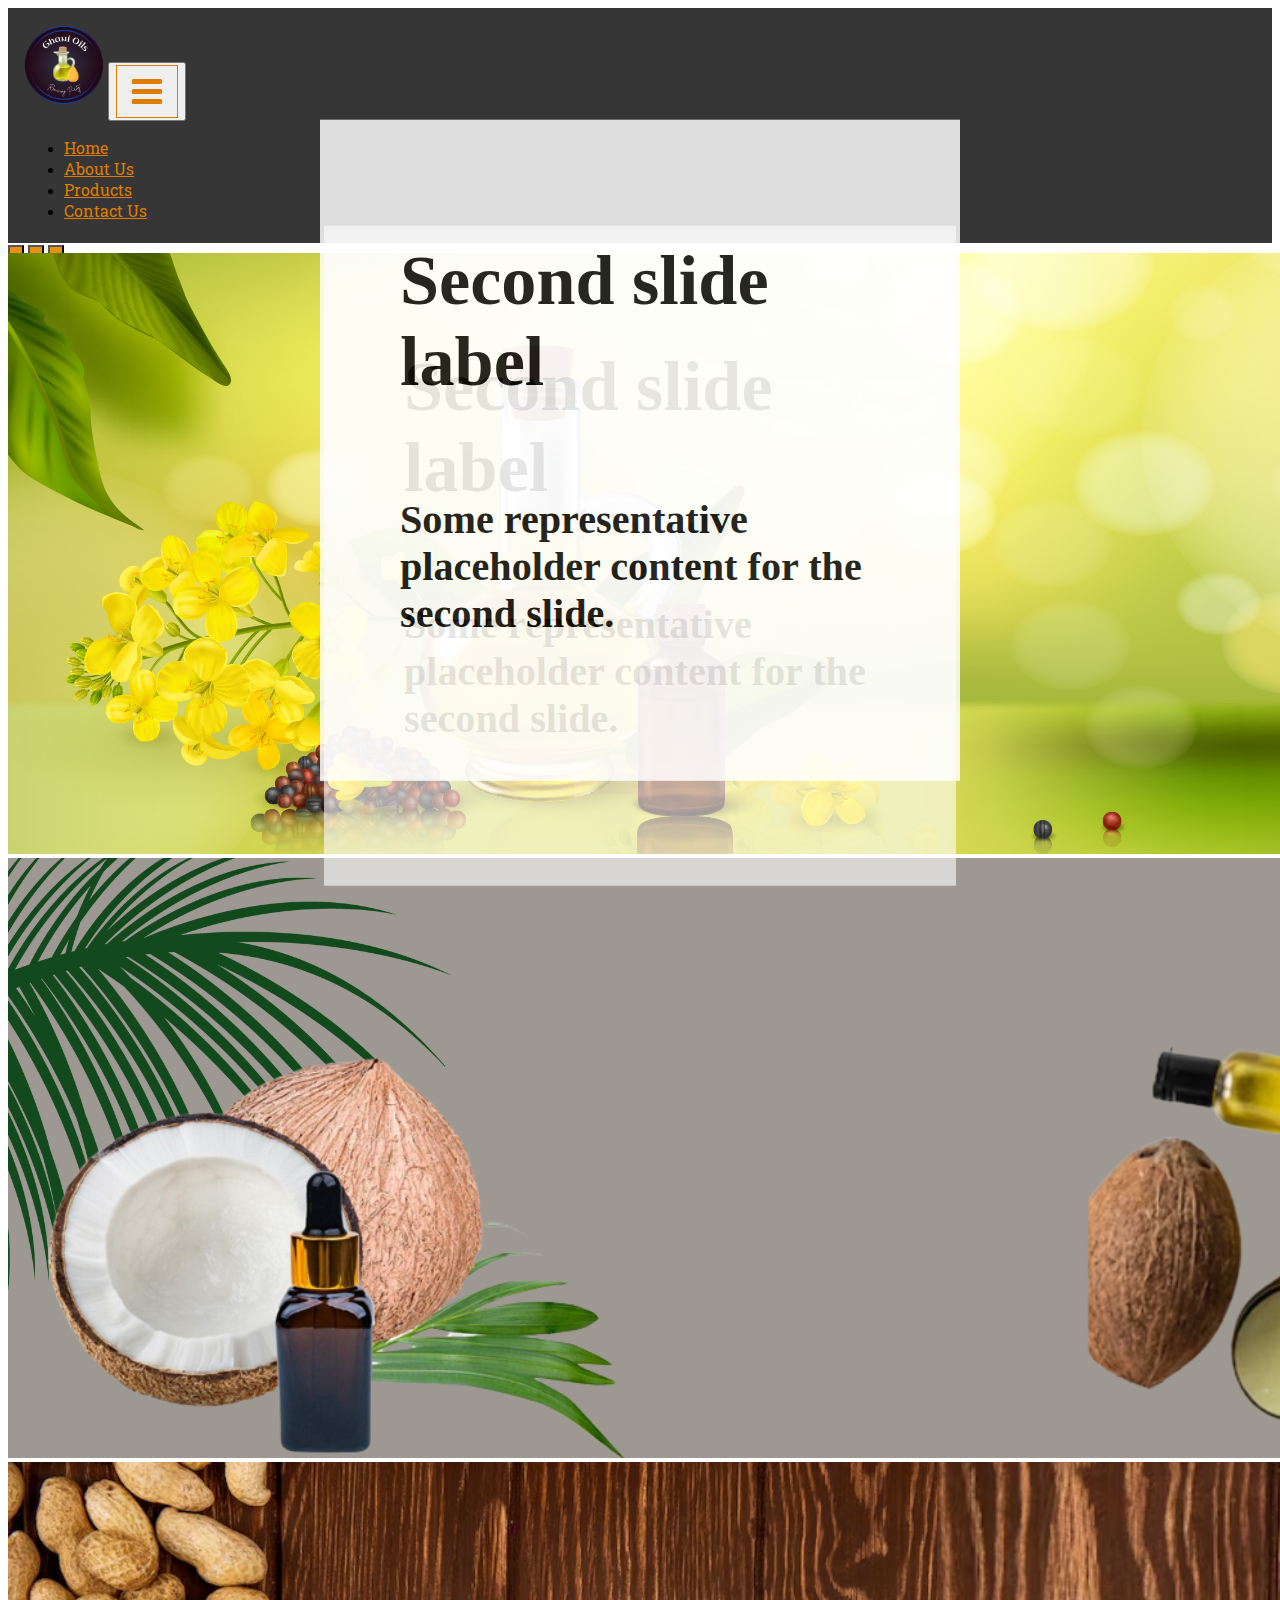
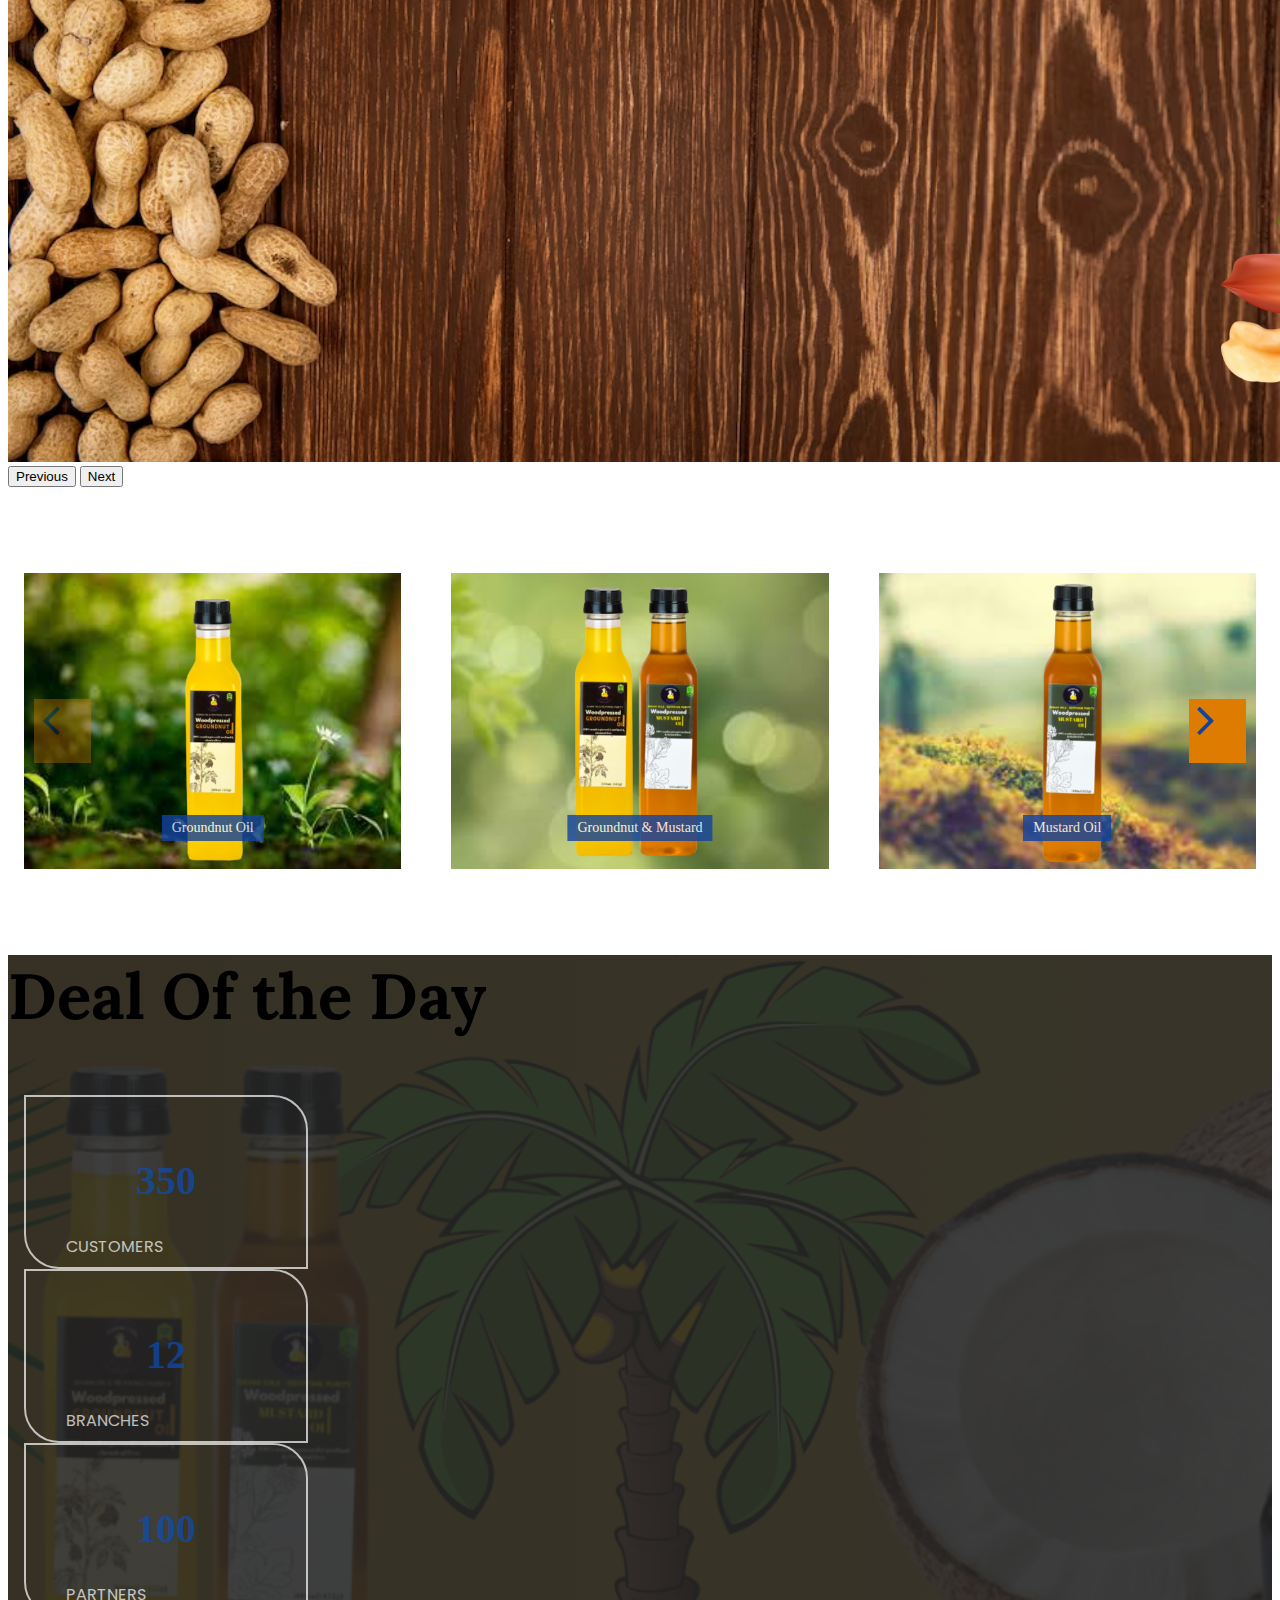
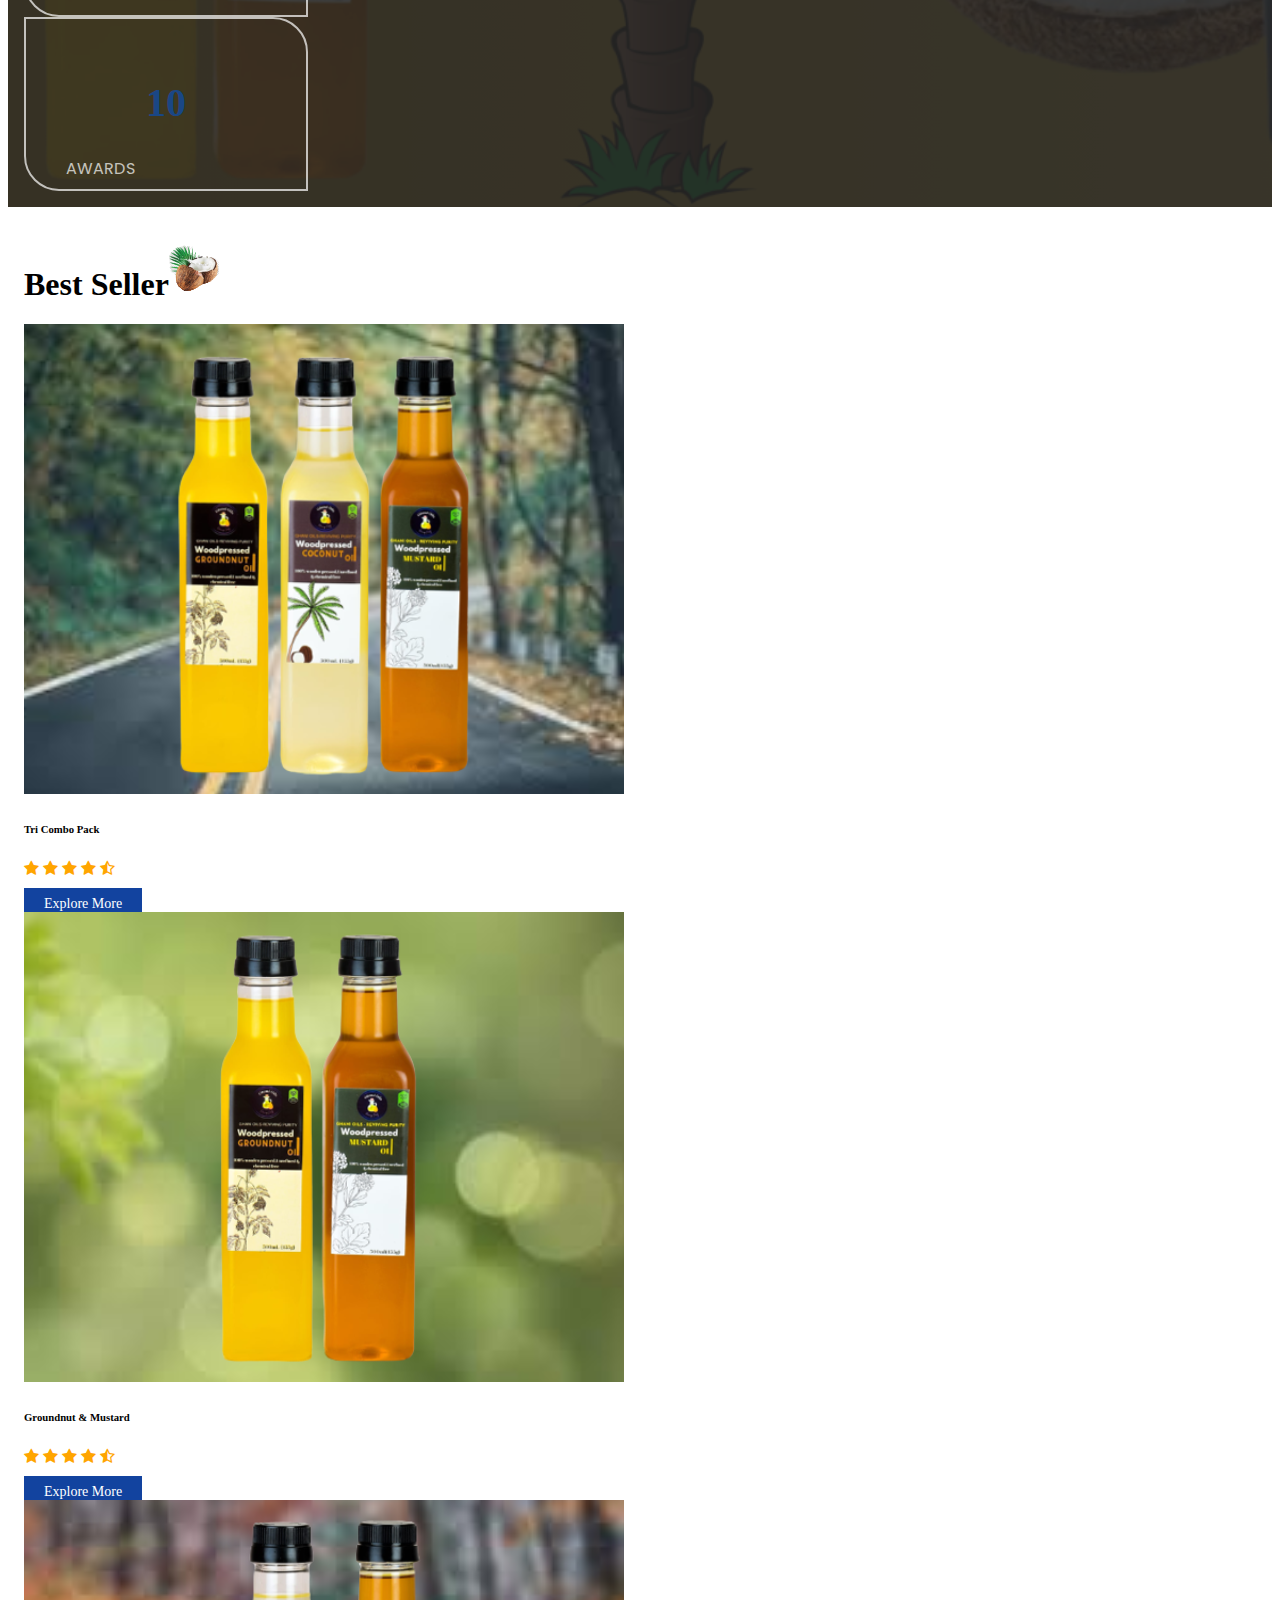
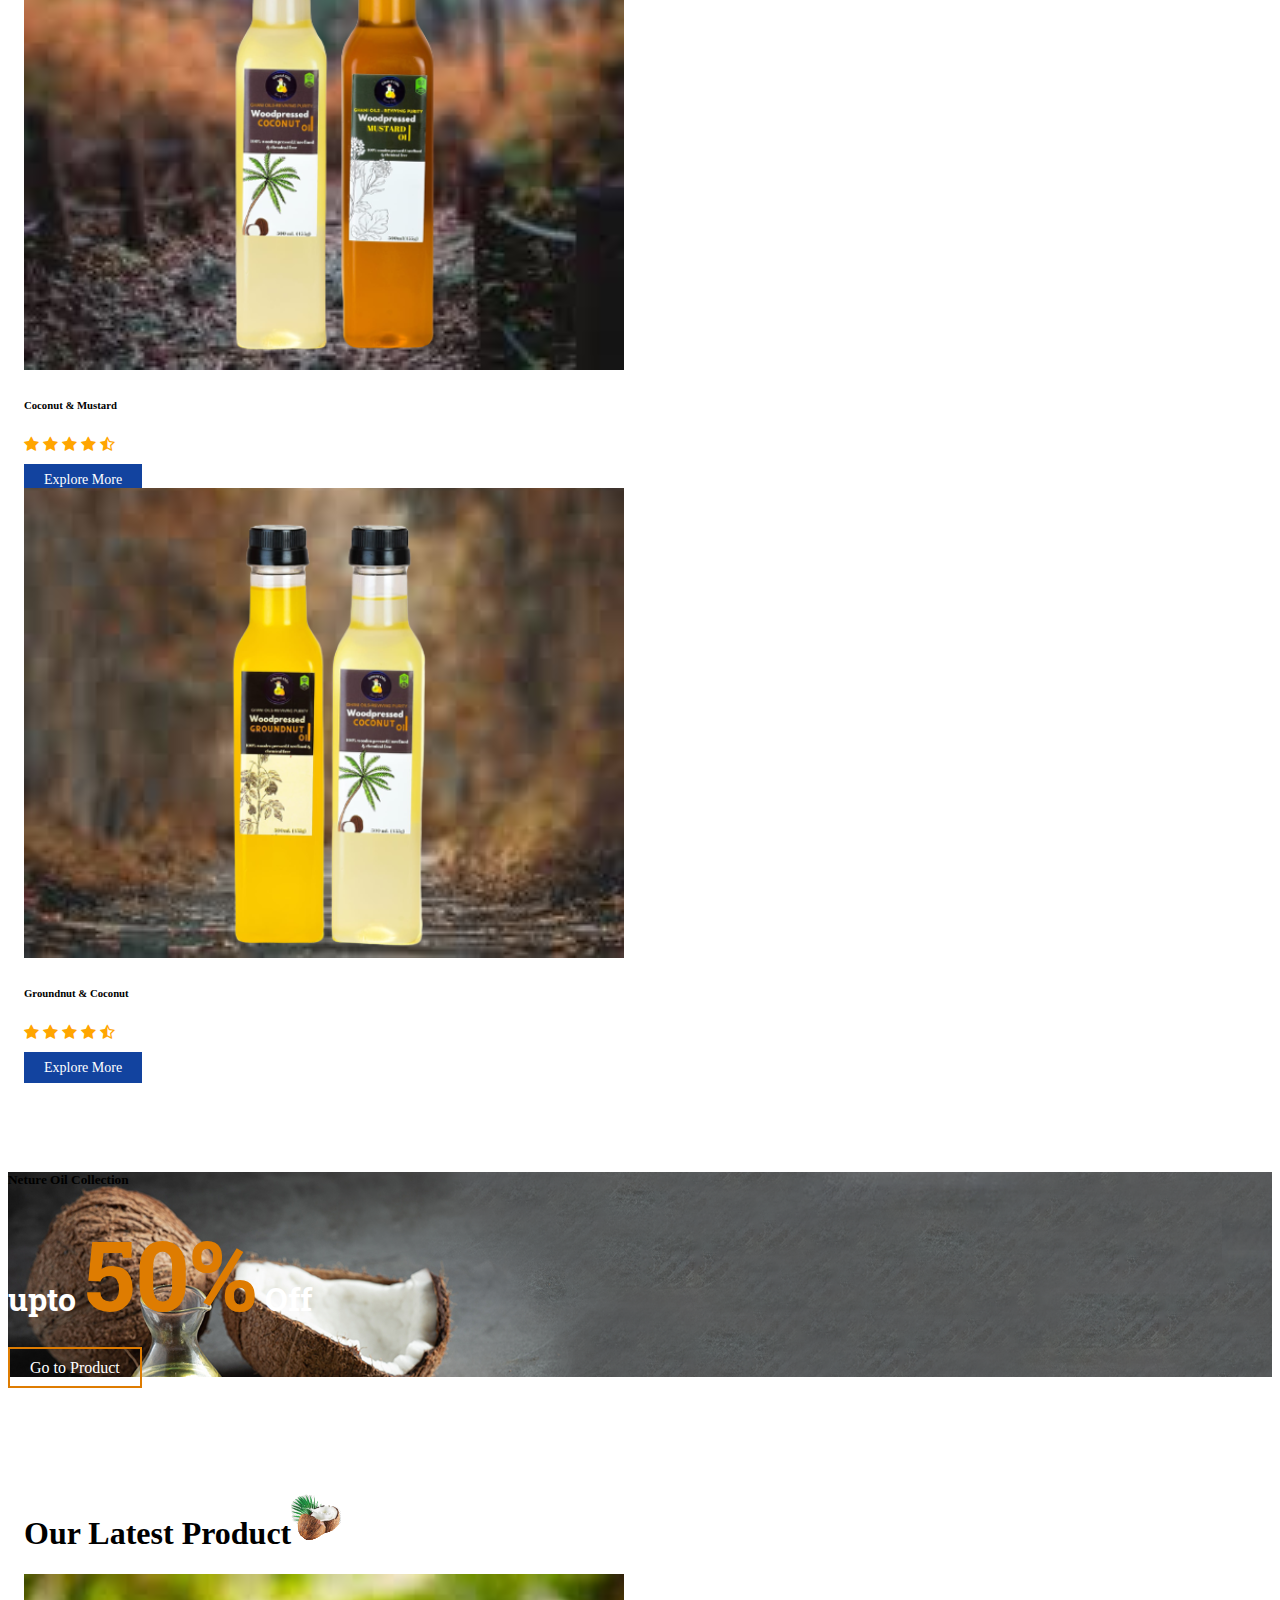
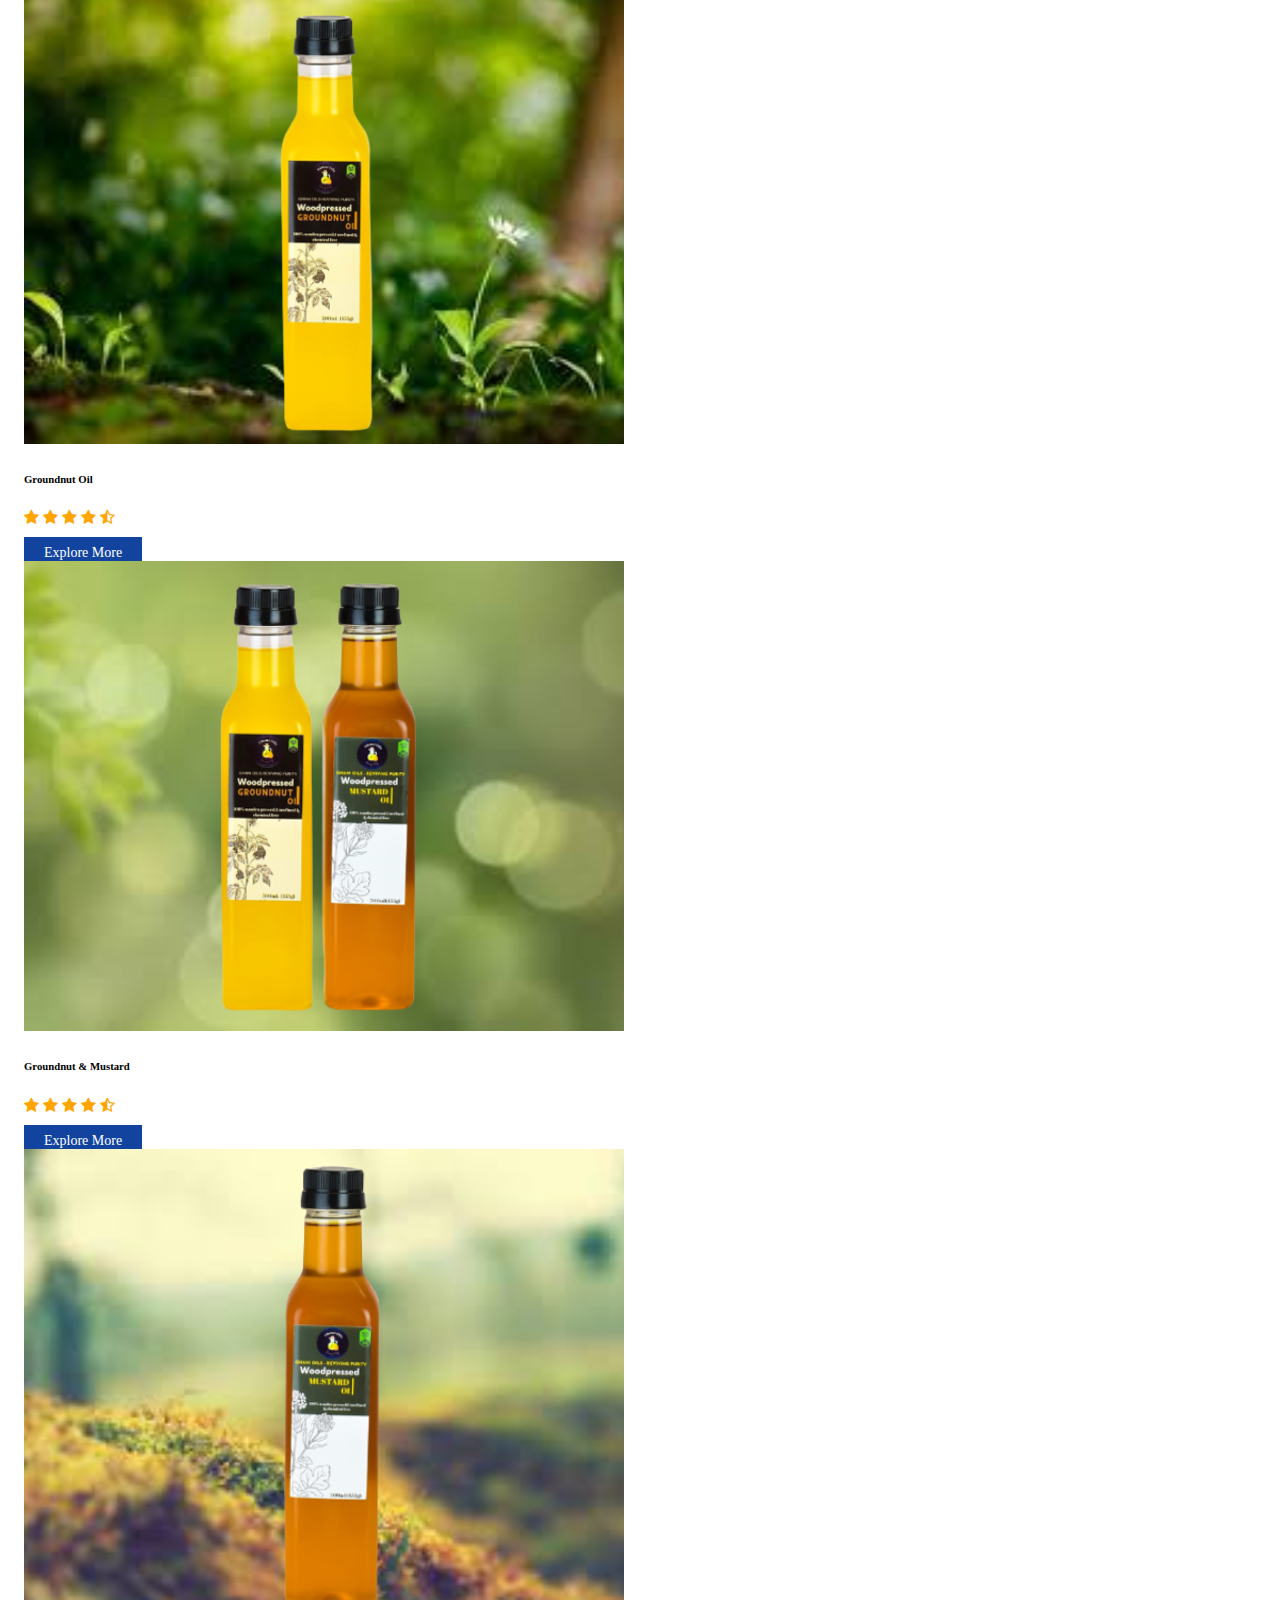
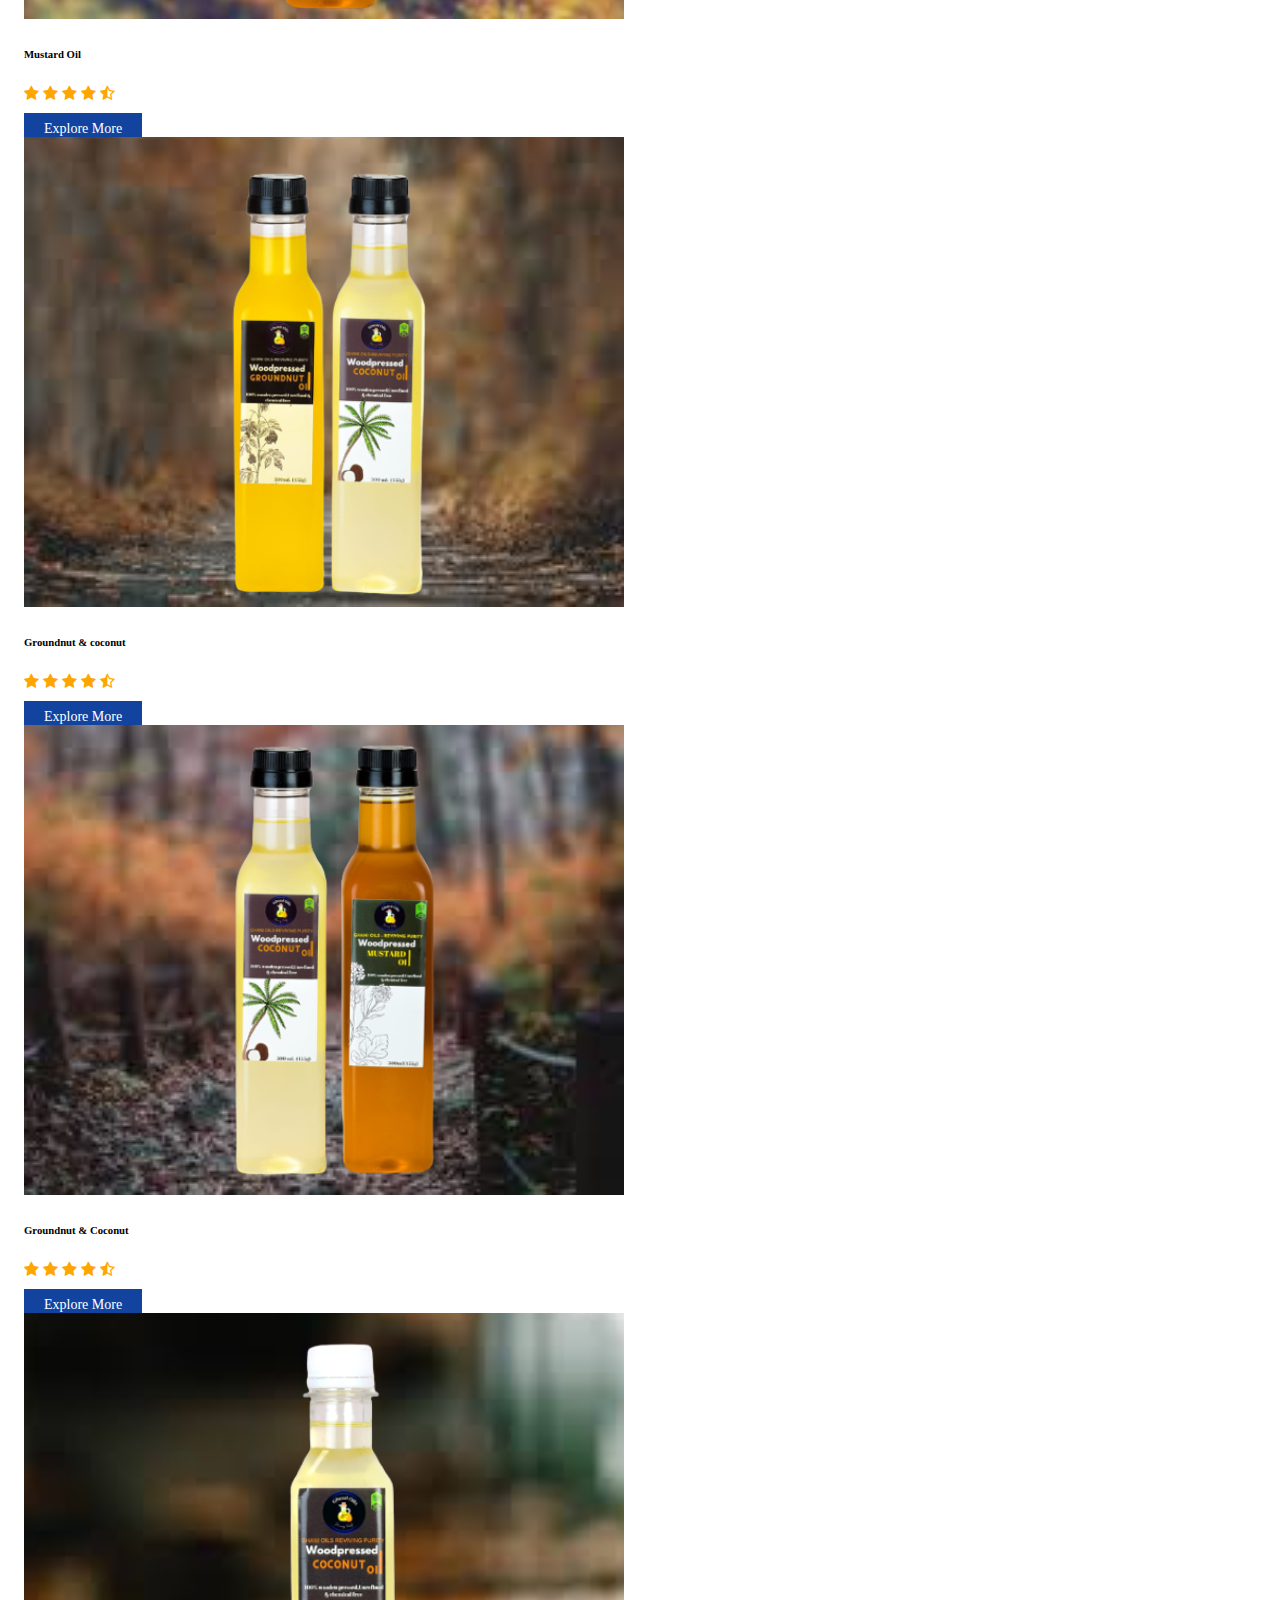
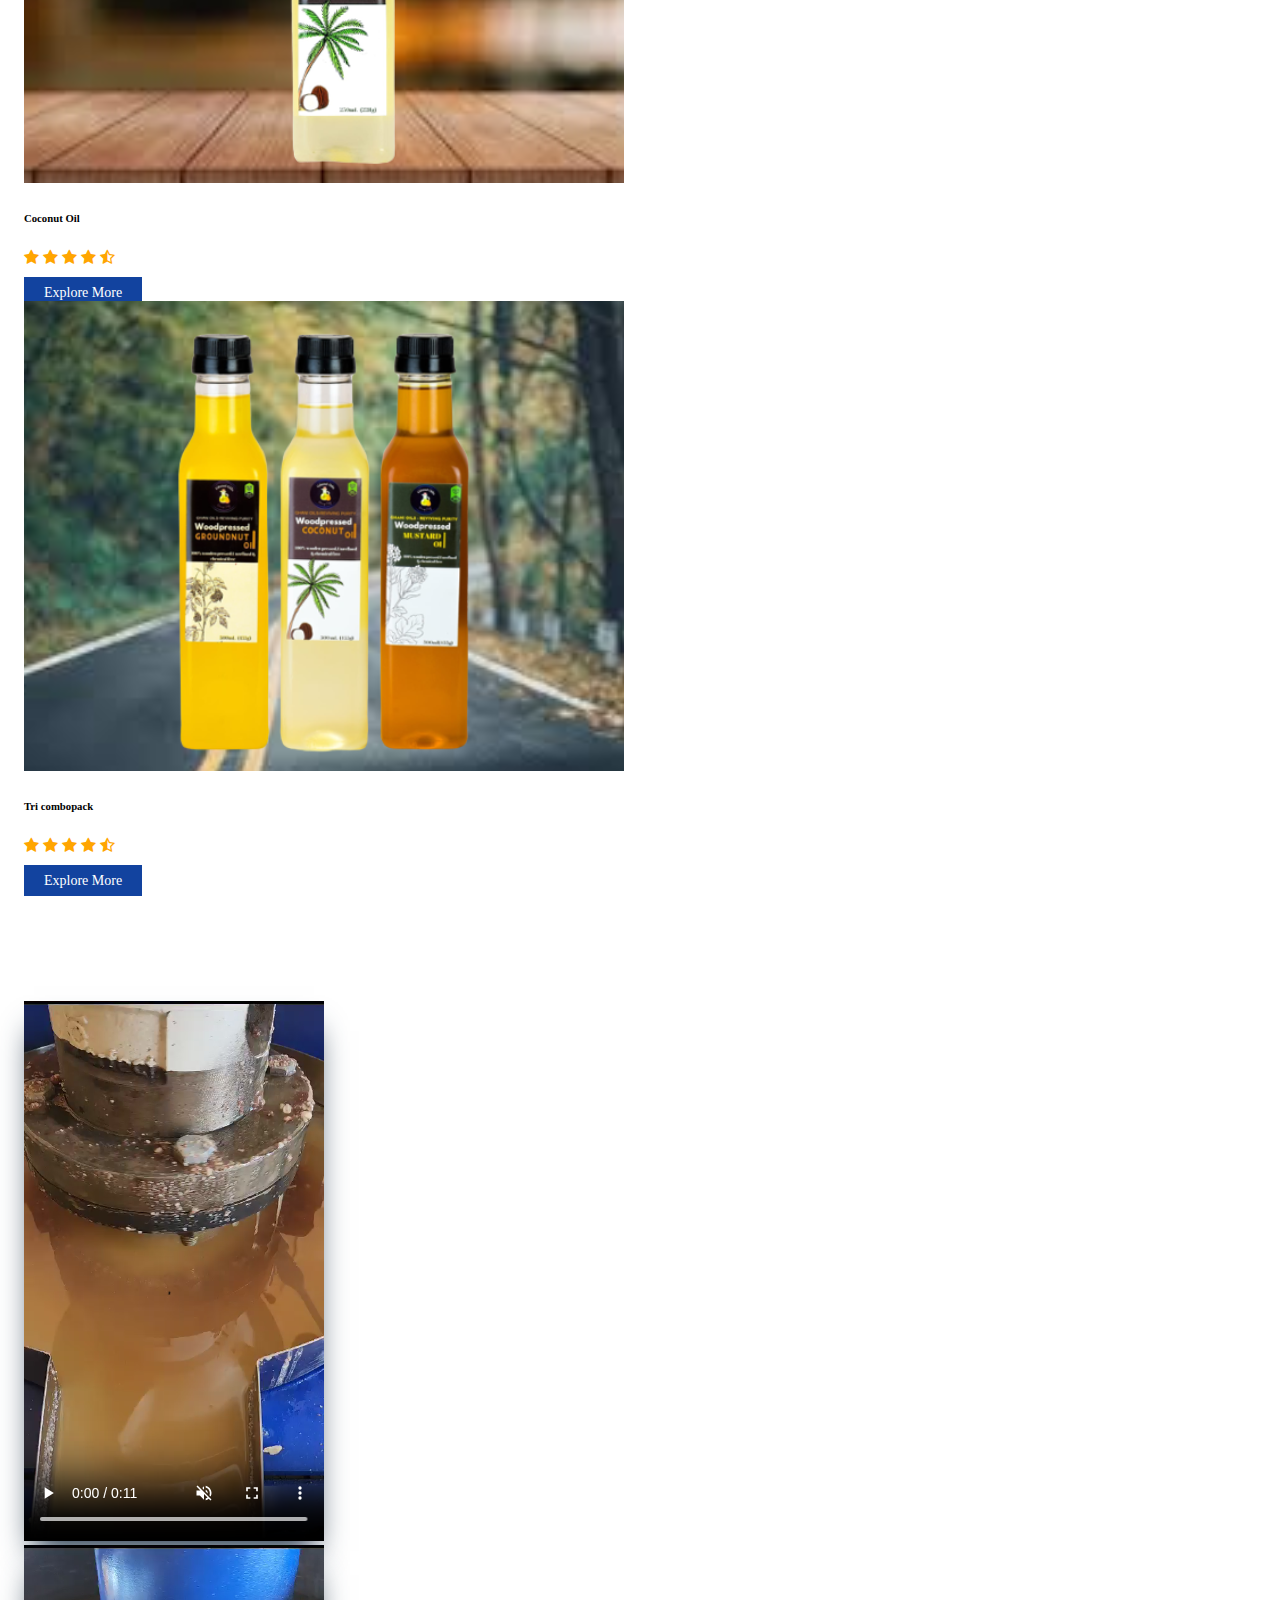
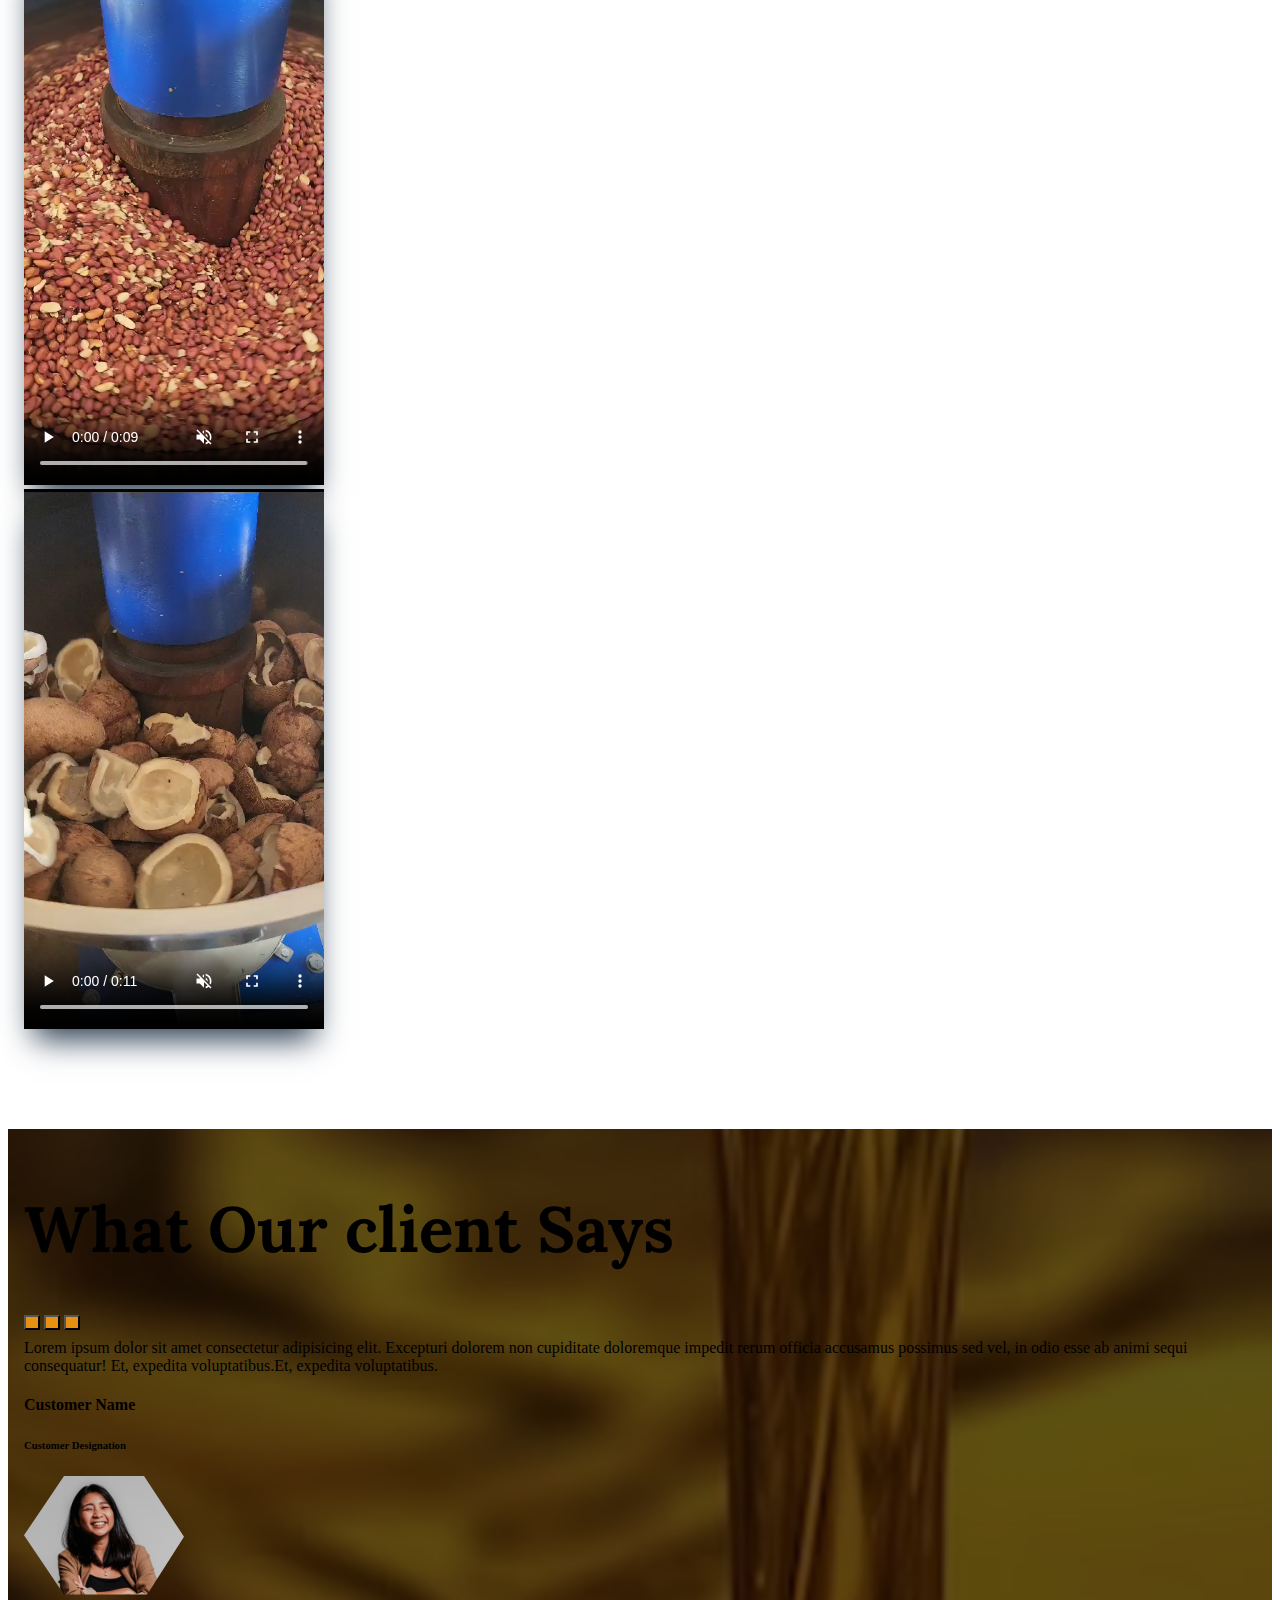
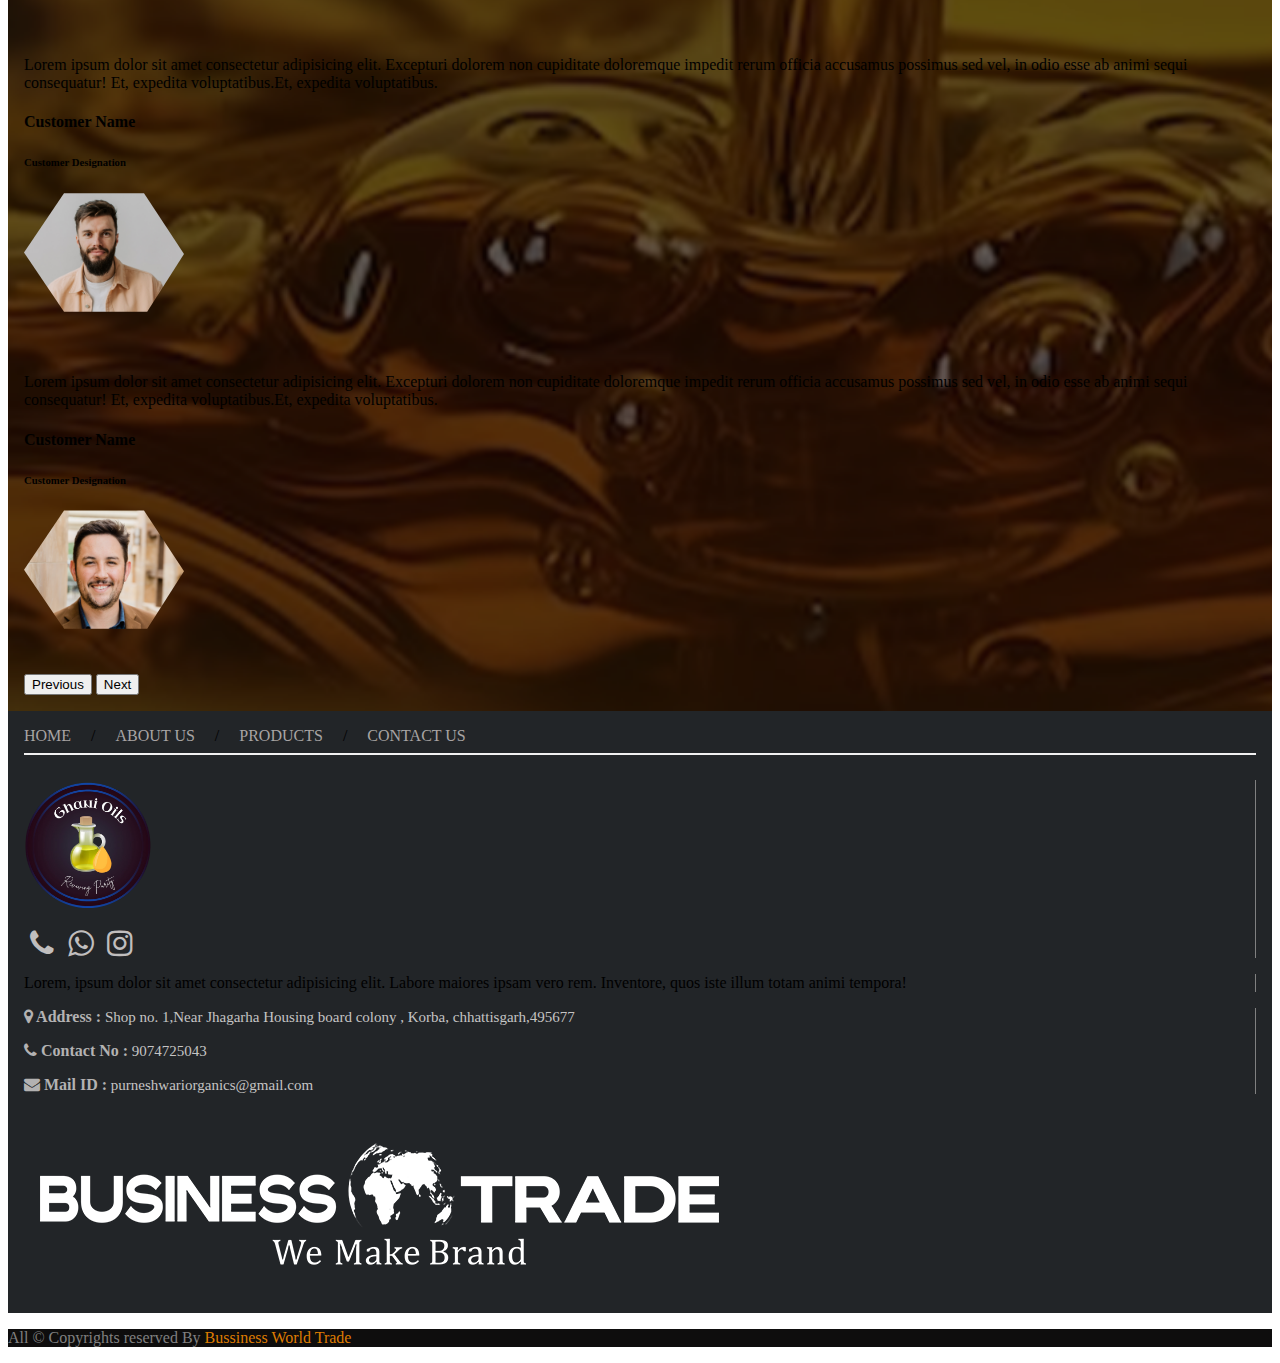
<file: index.html>
<!doctype html>
<html lang="en">
  <head>
    <meta charset="utf-8">
    <meta name="viewport" content="width=device-width, initial-scale=1">
    <title>Purneshwari Organics Manufacturing </title>
    <link rel="icon" href="img/logo.jpg">
    <link href="https://cdn.jsdelivr.net/npm/bootstrap@5.3.2/dist/css/bootstrap.min.css" rel="stylesheet" integrity="sha384-T3c6CoIi6uLrA9TneNEoa7RxnatzjcDSCmG1MXxSR1GAsXEV/Dwwykc2MPK8M2HN" crossorigin="anonymous">
    <link rel="stylesheet" href="style.css">
    <!-- font awesome cdn -->
    <link rel="stylesheet" href="https://cdnjs.cloudflare.com/ajax/libs/font-awesome/4.7.0/css/font-awesome.min.css">
    <!-- aos animation -->
    <link href="https://unpkg.com/aos@2.3.1/dist/aos.css" rel="stylesheet">
    <!-- Link Swiper's CSS -->
  <link rel="stylesheet" href="https://cdn.jsdelivr.net/npm/swiper@10/swiper-bundle.min.css" />

  </head>
  <body>

<!-- navbar start -->
<nav class="navbar navbar-expand-lg" style="background-color: #363636;">
    <div class="container">
     
      <a class="navbar-brand" href="index.html"><img src="img/logo.jpg" class="logo" alt="logo..."></a>
      <button class="navbar-toggler" type="button" data-bs-toggle="collapse" data-bs-target="#navbarTogglerDemo03" aria-controls="navbarTogglerDemo03" aria-expanded="false" aria-label="Toggle navigation">
        <span class="fa fa-bars" style="color: #de7c01; font-size: 35px; border: 1px solid #de7c01; padding: 8px 15px;"></span>
      </button>
      <div class="collapse navbar-collapse pe-4" id="navbarTogglerDemo03">
        <ul class="navbar-nav ms-auto mb-2 mb-lg-0 d-flex justify-content-center ">
          <li class="nav-item pt-3 px-2">
            <a class="nav-link " aria-current="page" href="index.html">Home</a>
          </li>
          <li class="nav-item pt-3 px-2">
            <a class="nav-link" href="about.html">About Us</a>
          </li>
          <li class="nav-item pt-3 px-2">
            <a class="nav-link" href="products.html">Products</a>
          </li>
          <li class="nav-item pt-3 px-2">
            <a class="nav-link" href="contact.html">Contact Us</a>
          </li>
          <div class=" nav-item language">
            <a class="nav-link" id="google_translate_element"></a>
         </div>
        </ul>
      </div> 
    </div>
  </nav>
<!-- navbar end -->


<!-- carousel start -->
<div id="carouselExampleFade" class="carousel slide carousel-fade">
  <div class="carousel-indicators">
    <button type="button" data-bs-target="#carouselExampleCaptions" data-bs-slide-to="0" class="active" aria-current="true" aria-label="Slide 1"></button>
    <button type="button" data-bs-target="#carouselExampleCaptions" data-bs-slide-to="1" aria-label="Slide 2"></button>
    <button type="button" data-bs-target="#carouselExampleCaptions" data-bs-slide-to="2" aria-label="Slide 3"></button>
  </div>
  <div class="carousel-inner">
    <div class="carousel-item active" style="position: relative;">
      <img src="img/carousel1.png" class="d-block w-100" alt="banner...">
      <div class="centered" >
        <h3 class="text-center"><b>Second slide label</b></h3>
        <h6>Some representative placeholder content for the second slide.</h6>
      </div>
    </div>
    <div class="carousel-item">
      <img src="img/carousel2.png" class="d-block w-100" alt="banner...">
      <div class="centered">
        <h3 class="text-center"><b>Second slide label</b></h3>
        <h6>Some representative placeholder content for the second slide.</h6>
      </div>
    </div>
    <div class="carousel-item">
      <img src="img/carousel3.png" class="d-block w-100" alt="banner...">
      <div class="centered">
        <h3 class="text-center"><b>Second slide label</b></h3>
        <h6>Some representative placeholder content for the second slide.</h6>
      </div>
    </div>
  </div>
  <button class="carousel-control-prev" type="button" data-bs-target="#carouselExampleFade" data-bs-slide="prev">
    <span class="carousel-control-prev-icon" aria-hidden="true"></span>
    <span class="visually-hidden">Previous</span>
  </button>
  <button class="carousel-control-next" type="button" data-bs-target="#carouselExampleFade" data-bs-slide="next">
    <span class="carousel-control-next-icon" aria-hidden="true"></span>
    <span class="visually-hidden">Next</span>
  </button>
</div>
<!-- carousel end -->

<!-- card carousel start -->
<div class="container" style="margin-top: 70px; margin-bottom: 70px;">
 <div class="row" style="position: relative;">
  <div class="swiper mySwiper px-5">
    <div class="swiper-wrapper">

      <div class="swiper-slide">
       <div class="card cataslider">
        <div style="overflow: hidden;">
          <img src="img/2.png" class="img-fluid" style="position: relative;" alt="downloaing...">
          <div class="overlay"></div>
        </div>
         <div class="centered2">Groundnut Oil</div>
       </div>
      </div>


       <div class="swiper-slide">
       <div class="card cataslider">
        <div style="overflow: hidden;">
          <img src="img/3.png" class="img-fluid" style="position: relative;" alt="downloaing...">
          <div class="overlay"></div>
        </div>
         <div class="centered2">Groundnut & Mustard</div>
       </div>
      </div>

      <div class="swiper-slide">
        <div class="card cataslider">
         <div style="overflow: hidden;">
           <img src="img/4.png" class="img-fluid" style="position: relative;" alt="downloaing...">
           <div class="overlay"></div>
         </div>
          <div class="centered2">Mustard Oil</div>
        </div>
       </div>
 
       <div class="swiper-slide">
        <div class="card cataslider">
         <div style="overflow: hidden;">
           <img src="img/5.png" class="img-fluid" style="position: relative;" alt="downloaing...">
           <div class="overlay"></div>
         </div>
          <div class="centered2">Groundnut & Coconut</div>
        </div>
       </div>
 
       <div class="swiper-slide">
        <div class="card cataslider">
         <div style="overflow: hidden;">
           <img src="img/6.png" class="img-fluid" style="position: relative;" alt="downloaing...">
           <div class="overlay"></div>
         </div>
          <div class="centered2">Mustard & Coconut</div>
        </div>
       </div>
 
       <div class="swiper-slide">
        <div class="card cataslider">
         <div style="overflow: hidden;">
           <img src="img/7.png" class="img-fluid" style="position: relative;" alt="downloaing...">
           <div class="overlay"></div>
         </div>
          <div class="centered2">Coconut Oil</div>
        </div>
       </div>
 
       <div class="swiper-slide">
        <div class="card cataslider">
         <div style="overflow: hidden;">
           <img src="img/8.png" class="img-fluid" style="position: relative;" alt="downloaing...">
           <div class="overlay"></div>
         </div>
          <div class="centered2">Tri combo pack</div>
        </div>
       </div>
 
      
 
    
    </div>
    <div class="swiper-button-next"><i class="fa fa-angle-right prev"></i></div>
    <div class="swiper-button-prev"> <i class="fa fa-angle-left next"></i></div>
  </div>
 </div>
</div>
<!-- card carousel end -->

<!-- Deal Of the Day start -->
<div class="container-fluid hotdeal-banner mb-5">
  <div class="row py-5">
    <h1 class="text-center text-light top-heading" style="font-family: 'Lora', serif; font-size: 4rem;"><b>Deal Of the Day</b></h1>
  </div>
 <div class="container">
  <div class="row d-flex justify-content-center align-items-center">
  

    <div class="col-6 col-md-3">
      <div class="number-card mb-5">
        <p class="value" akhi="8500">0</p>
        <p class="animated-text ps-2">CUSTOMERS</p>
      </div>
    </div>

    <div class="col-6 col-md-3">
      <div class="number-card mb-5">
        <p class="value" akhi="12">0</p>
        <p class="animated-text ps-2">BRANCHES</p>
      </div>
    </div>

    <div class="col-6 col-md-3">
      <div class="number-card mb-5">
        <p class="value" akhi="100">0</p>
        <p class="animated-text ps-2">PARTNERS</p>
      </div>
    </div>

    <div class="col-6 col-md-3">
      <div class="number-card mb-5">
        <p class="value" akhi="10">0</p>
        <p class="animated-text ps-2">AWARDS</p>
      </div>
    </div>
  
    
    
   </div>
 </div>
</div>
<!-- Deal Of the Day end -->

<!-- Best Seller start -->
<div class="container">
  <div class="row">
    <h1 class="text-center"><b>Best Seller</b><img src="img/title.png" alt="title..."></h1>
  </div>
  <div class="row">

    <div class="col-12 col-md-3 mt-4">
      <div class="card cataslider" style="border: none; border-radius: 0%;">
        <div style="overflow: hidden;">
          <img src="img/8.png" class="img-fluid" style="position: relative;" alt="downloaing...">
          <div class="overlay d-flex justify-content-center align-items-center">
            <div><a href="tel:9074725043"><i class="fa fa-phone common-icon me-2"></i></a>
              <a href="https://wa.me/9074725043"><i class="fa fa-whatsapp common-icon ms-2"></i></a></div>
          </div>
        </div>
       </div>
      <div class="d-flex justify-content-between pt-3">
        <h6 class="text-left ">Tri Combo Pack</h6>
        <p class="text-center">
          <i class="fa fa-star" style="color: orange;"></i>
          <i class="fa fa-star" style="color: orange;"></i>
          <i class="fa fa-star" style="color: orange;"></i>
          <i class="fa fa-star" style="color: orange;"></i>
          <i class="fa fa-star-half-o" style="color: orange;"></i>
         </p>
       
      </div>
      <div class="d-flex justify-content-center align-items-center">
        <a href="products.html" class="enquirybtn">Explore More</a></div>
    </div>


    <div class="col-12 col-md-3 mt-4">
      <div class="card cataslider" style="border: none; border-radius: 0%;">
        <div style="overflow: hidden;">
          <img src="img/3.png" class="img-fluid" style="position: relative;" alt="downloaing...">
          <div class="overlay d-flex justify-content-center align-items-center">
            <div><a href="tel:9074725043"><i class="fa fa-phone common-icon me-2"></i></a>
              <a href="https://wa.me/9074725043"><i class="fa fa-whatsapp common-icon ms-2"></i></a></div>
          </div>
        </div>
       </div>
      <div class="d-flex justify-content-between pt-3">
        <h6 class="text-left ">Groundnut & Mustard</h6>
        <p class="text-center">
          <i class="fa fa-star" style="color: orange;"></i>
          <i class="fa fa-star" style="color: orange;"></i>
          <i class="fa fa-star" style="color: orange;"></i>
          <i class="fa fa-star" style="color: orange;"></i>
          <i class="fa fa-star-half-o" style="color: orange;"></i>
         </p>
       
      </div>
      <div class="d-flex justify-content-center align-items-center"><a href="products.html" class="enquirybtn">Explore More</a></div>
    </div>



    <div class="col-12 col-md-3 mt-4">
      <div class="card cataslider" style="border: none; border-radius: 0%;">
        <div style="overflow: hidden;">
          <img src="img/6.png" class="img-fluid" style="position: relative;" alt="downloaing...">
          <div class="overlay d-flex justify-content-center align-items-center">
            <div><a href="tel:9074725043"><i class="fa fa-phone common-icon me-2"></i></a>
              <a href="https://wa.me/9074725043"><i class="fa fa-whatsapp common-icon ms-2"></i></a></div>
          </div>
        </div>
       </div>
      <div class="d-flex justify-content-between pt-3">
        <h6 class="text-left ">Coconut & Mustard</h6>
        <p class="text-center">
          <i class="fa fa-star" style="color: orange;"></i>
          <i class="fa fa-star" style="color: orange;"></i>
          <i class="fa fa-star" style="color: orange;"></i>
          <i class="fa fa-star" style="color: orange;"></i>
          <i class="fa fa-star-half-o" style="color: orange;"></i>
         </p>
       
      </div>
      <div class="d-flex justify-content-center align-items-center"><a href="products.html" class="enquirybtn">Explore More</a></div>
    </div>


    <div class="col-12 col-md-3 mt-4">
      <div class="card cataslider" style="border: none; border-radius: 0%;">
        <div style="overflow: hidden;">
          <img src="img/5.png" class="img-fluid" style="position: relative;" alt="downloaing...">
          <div class="overlay d-flex justify-content-center align-items-center">
            <div><a href="tel:9074725043"><i class="fa fa-phone common-icon me-2"></i></a>
              <a href="https://wa.me/9074725043"><i class="fa fa-whatsapp common-icon ms-2"></i></a></div>
          </div>
        </div>
       </div>
      <div class="d-flex justify-content-between pt-3">
        <h6 class="text-left ">Groundnut & Coconut</h6>
        <p class="text-center">
          <i class="fa fa-star" style="color: orange;"></i>
          <i class="fa fa-star" style="color: orange;"></i>
          <i class="fa fa-star" style="color: orange;"></i>
          <i class="fa fa-star" style="color: orange;"></i>
          <i class="fa fa-star-half-o" style="color: orange;"></i>
         </p>
       
      </div>
      <div class="d-flex justify-content-center align-items-center"><a href="products.html" class="enquirybtn">Explore More</a></div>
    </div>



  </div>
</div>
<!-- Best Seller end -->

<!-- 50% off start -->
<div class="container-fluid py-5 offer-banner" style=" margin-top: 80px;" >
<div class="row py-5">

<div class="col-12 col-md-4">
</div>

<div class="col-12 col-md-8">
  <h5 class="text-center text-light">Neture Oil Collection</h5>
  <h1 class="text-center pt-3"><span class="offer-text">upto</span> <span class="offer-text2">50%</span> <span class="offer-text">Off</span></h1>
  <div class="d-flex justify-content-center align-items-center pt-3">
    <a href="" class="product-line">Go to Product</a>
  </div>
</div>

</div>
</div>
<!-- 50% off end -->


<!-- our latest products start-->
<div class="container" style=" margin-top: 80px;">
  <div class="row">
    <h1 class="text-center"><b>Our Latest Product</b><img src="img/title.png" alt="title..."></h1>
  </div>
  <div class="row d-flex justify-content-center align-items-center">

    <div class="col-12 col-md-3 mt-4">
      <div class="card cataslider" style="border: none; border-radius: 0%;">
        <div style="overflow: hidden;">
          <img src="img/2.png" class="img-fluid" style="position: relative;" alt="downloaing...">
          <div class="overlay d-flex justify-content-center align-items-center">
            <div><a href="tel:9074725043"><i class="fa fa-phone common-icon me-2"></i></a>
              <a href="https://wa.me/9074725043"><i class="fa fa-whatsapp common-icon ms-2"></i></a></div>
          </div>
        </div>
       </div>
      <div class="d-flex justify-content-between pt-3">
        <h6 class="text-left ">Groundnut Oil</h6>
        <p class="text-center">
          <i class="fa fa-star" style="color: orange;"></i>
          <i class="fa fa-star" style="color: orange;"></i>
          <i class="fa fa-star" style="color: orange;"></i>
          <i class="fa fa-star" style="color: orange;"></i>
          <i class="fa fa-star-half-o" style="color: orange;"></i>
         </p>
       
      </div>
      <div class="d-flex justify-content-center align-items-center"><a href="products.html" class="enquirybtn">Explore More</a></div>
    </div>


    <div class="col-12 col-md-3 mt-4">
      <div class="card cataslider" style="border: none; border-radius: 0%;">
        <div style="overflow: hidden;">
          <img src="img/3.png" class="img-fluid" style="position: relative;" alt="downloaing...">
          <div class="overlay d-flex justify-content-center align-items-center">
            <div><a href="tel:9074725043"><i class="fa fa-phone common-icon me-2"></i></a>
              <a href="https://wa.me/9074725043"><i class="fa fa-whatsapp common-icon ms-2"></i></a></div>
          </div>
        </div>
       </div>
      <div class="d-flex justify-content-between pt-3">
        <h6 class="text-left ">Groundnut & Mustard</h6>
        <p class="text-center">
          <i class="fa fa-star" style="color: orange;"></i>
          <i class="fa fa-star" style="color: orange;"></i>
          <i class="fa fa-star" style="color: orange;"></i>
          <i class="fa fa-star" style="color: orange;"></i>
          <i class="fa fa-star-half-o" style="color: orange;"></i>
         </p>
       
      </div>
      <div class="d-flex justify-content-center align-items-center"><a href="products.html" class="enquirybtn">Explore More</a></div>
    </div>


    <div class="col-12 col-md-3 mt-4">
      <div class="card cataslider" style="border: none; border-radius: 0%;">
        <div style="overflow: hidden;">
          <img src="img/4.png" class="img-fluid" style="position: relative;" alt="downloaing...">
          <div class="overlay d-flex justify-content-center align-items-center">
            <div><a href="tel:9074725043"><i class="fa fa-phone common-icon me-2"></i></a>
              <a href="https://wa.me/9074725043"><i class="fa fa-whatsapp common-icon ms-2"></i></a></div>
          </div>
        </div>
       </div>
      <div class="d-flex justify-content-between pt-3">
        <h6 class="text-left ">Mustard Oil</h6>
        <p class="text-center">
          <i class="fa fa-star" style="color: orange;"></i>
          <i class="fa fa-star" style="color: orange;"></i>
          <i class="fa fa-star" style="color: orange;"></i>
          <i class="fa fa-star" style="color: orange;"></i>
          <i class="fa fa-star-half-o" style="color: orange;"></i>
         </p>
       
      </div>
      <div class="d-flex justify-content-center align-items-center"><a href="products.html" class="enquirybtn">Explore More</a></div>
    </div>


      <div class="col-12 col-md-3 mt-4">
      <div class="card cataslider" style="border: none; border-radius: 0%;">
        <div style="overflow: hidden;">
          <img src="img/5.png" class="img-fluid" style="position: relative;" alt="downloaing...">
          <div class="overlay d-flex justify-content-center align-items-center">
            <div><a href="tel:9074725043"><i class="fa fa-phone common-icon me-2"></i></a>
              <a href="https://wa.me/9074725043"><i class="fa fa-whatsapp common-icon ms-2"></i></a></div>
          </div>
        </div>
       </div>
      <div class="d-flex justify-content-between pt-3">
        <h6 class="text-left ">Groundnut & coconut</h6>
        <p class="text-center">
          <i class="fa fa-star" style="color: orange;"></i>
          <i class="fa fa-star" style="color: orange;"></i>
          <i class="fa fa-star" style="color: orange;"></i>
          <i class="fa fa-star" style="color: orange;"></i>
          <i class="fa fa-star-half-o" style="color: orange;"></i>
         </p>
       
      </div>
      <div class="d-flex justify-content-center align-items-center"><a href="products.html" class="enquirybtn">Explore More</a></div>
    </div>


      <div class="col-12 col-md-3 mt-4">
      <div class="card cataslider" style="border: none; border-radius: 0%;">
        <div style="overflow: hidden;">
          <img src="img/6.png" class="img-fluid" style="position: relative;" alt="downloaing...">
          <div class="overlay d-flex justify-content-center align-items-center">
            <div><a href="tel:9074725043"><i class="fa fa-phone common-icon me-2"></i></a>
              <a href="https://wa.me/9074725043"><i class="fa fa-whatsapp common-icon ms-2"></i></a></div>
          </div>
        </div>
       </div>
      <div class="d-flex justify-content-between pt-3">
        <h6 class="text-left ">Groundnut & Coconut</h6>
        <p class="text-center">
          <i class="fa fa-star" style="color: orange;"></i>
          <i class="fa fa-star" style="color: orange;"></i>
          <i class="fa fa-star" style="color: orange;"></i>
          <i class="fa fa-star" style="color: orange;"></i>
          <i class="fa fa-star-half-o" style="color: orange;"></i>
         </p>
       
      </div>
      <div class="d-flex justify-content-center align-items-center"><a href="products.html" class="enquirybtn">Explore More</a></div>
    </div>


      <div class="col-12 col-md-3 mt-4">
      <div class="card cataslider" style="border: none; border-radius: 0%;">
        <div style="overflow: hidden;">
          <img src="img/7.png" class="img-fluid" style="position: relative;" alt="downloaing...">
          <div class="overlay d-flex justify-content-center align-items-center">
            <div><a href="tel:9074725043"><i class="fa fa-phone common-icon me-2"></i></a>
              <a href="https://wa.me/9074725043"><i class="fa fa-whatsapp common-icon ms-2"></i></a></div>
          </div>
        </div>
       </div>
      <div class="d-flex justify-content-between pt-3">
        <h6 class="text-left ">Coconut Oil</h6>
        <p class="text-center">
          <i class="fa fa-star" style="color: orange;"></i>
          <i class="fa fa-star" style="color: orange;"></i>
          <i class="fa fa-star" style="color: orange;"></i>
          <i class="fa fa-star" style="color: orange;"></i>
          <i class="fa fa-star-half-o" style="color: orange;"></i>
         </p>
       
      </div>
      <div class="d-flex justify-content-center align-items-center"><a href="products.html" class="enquirybtn">Explore More</a></div>
    </div>


      <div class="col-12 col-md-3 mt-4">
      <div class="card cataslider" style="border: none; border-radius: 0%;">
        <div style="overflow: hidden;">
          <img src="img/8.png" class="img-fluid" style="position: relative;" alt="downloaing...">
          <div class="overlay d-flex justify-content-center align-items-center">
            <div><a href="tel:9074725043"><i class="fa fa-phone common-icon me-2"></i></a>
              <a href="https://wa.me/9074725043"><i class="fa fa-whatsapp common-icon ms-2"></i></a></div>
          </div>
        </div>
       </div>
      <div class="d-flex justify-content-between pt-3">
        <h6 class="text-left ">Tri combopack</h6>
        <p class="text-center">
          <i class="fa fa-star" style="color: orange;"></i>
          <i class="fa fa-star" style="color: orange;"></i>
          <i class="fa fa-star" style="color: orange;"></i>
          <i class="fa fa-star" style="color: orange;"></i>
          <i class="fa fa-star-half-o" style="color: orange;"></i>
         </p>
       
      </div>
      <div class="d-flex justify-content-center align-items-center"><a href="products.html" class="enquirybtn">Explore More</a></div>
    </div>
   

  </div>
</div>
<!-- our latest products end-->

<!-- video start -->
<div class="container-fluid" style=" margin-top: 80px;">
 <div class="container">
  <div class="row">
    <div class="col-sm-12 col-md-4 mt-4">
      <video  controls  muted autoplay style="box-shadow: rgb(38, 57, 77) 0px 20px 30px -10px;">
          <source src="img/vd1.mp4" type="video/mp4">
        </video>
    </div>

    <div class="col-sm-12 col-md-4 mt-4"> 
      <video  controls  muted autoplay style="box-shadow: rgb(38, 57, 77) 0px 20px 30px -10px;">
          <source src="img/vd2.mp4" type="video/mp4">
        </video>
    </div>

    <div class="col-sm-12 col-md-4 mt-4">
      <video  controls  muted autoplay style="box-shadow: rgb(38, 57, 77) 0px 20px 30px -10px;">
          <source src="img/vd3.mp4" type="video/mp4">
        </video>
    </div>
  </div>
 </div>
</div>
<!-- video start -->


<!-- tesimonial start -->
<div class="container-fluid testimonial-banner py-5" style=" margin-top: 80px;">
  <div class="container">
  <div class="row">
    <h1 class="text-center text-light top-heading" style="font-family: 'Lora', serif; font-size: 4rem;"><b>What Our client Says</b></h1>
  </div>
  
<div class="row">
  <div id="carouselExampleAutoplaying" class="carousel slide" data-bs-ride="carousel">
    <div class="carousel-indicators">
      <button type="button" data-bs-target="#carouselExampleAutoplaying" data-bs-slide-to="0" class="active" aria-current="true" aria-label="Slide 1"></button>
      <button type="button" data-bs-target="#carouselExampleAutoplaying" data-bs-slide-to="1" aria-label="Slide 2"></button>
      <button type="button" data-bs-target="#carouselExampleAutoplaying" data-bs-slide-to="2" aria-label="Slide 3"></button>
    </div>
    <div class="carousel-inner">
      <div class="carousel-item active ">
        <div class="d-flex justify-content-center align-items-center">
         <div class="col-md-8"> <p class="text-light">Lorem ipsum dolor sit amet consectetur adipisicing elit. Excepturi dolorem non cupiditate doloremque impedit rerum officia accusamus possimus sed vel, in odio esse ab animi sequi consequatur! Et, expedita voluptatibus.Et, expedita voluptatibus.</p>
          <h4 class="text-warning text-center">Customer Name</h4>
         <h6 class="text-light text-center mt-3">Customer Designation</h6>
        <div class="d-flex justify-content-center align-items-center mt-4">
          <img src="img/testi1.png" class="tesimonial-img" alt="Client...">
        </div>
        </div>
        </div>
      </div>
      <div class="carousel-item">
        <div class="d-flex justify-content-center align-items-center">
          <div class="col-md-8"> <p class="text-light">Lorem ipsum dolor sit amet consectetur adipisicing elit. Excepturi dolorem non cupiditate doloremque impedit rerum officia accusamus possimus sed vel, in odio esse ab animi sequi consequatur! Et, expedita voluptatibus.Et, expedita voluptatibus.</p>
           <h4 class="text-warning text-center">Customer Name</h4>
          <h6 class="text-light text-center mt-3">Customer Designation</h6>
         <div class="d-flex justify-content-center align-items-center mt-4">
           <img src="img/testi2.png" class="tesimonial-img" alt="Client...">
         </div>
         </div>
         </div>
      </div>
      <div class="carousel-item">
        <div class="d-flex justify-content-center align-items-center">
          <div class="col-md-8"> <p class="text-light">Lorem ipsum dolor sit amet consectetur adipisicing elit. Excepturi dolorem non cupiditate doloremque impedit rerum officia accusamus possimus sed vel, in odio esse ab animi sequi consequatur! Et, expedita voluptatibus.Et, expedita voluptatibus.</p>
           <h4 class="text-warning text-center">Customer Name</h4>
          <h6 class="text-light text-center mt-3">Customer Designation</h6>
         <div class="d-flex justify-content-center align-items-center mt-4">
           <img src="img/test3.png" class="tesimonial-img" alt="Client...">
         </div>
         </div>
         </div>
      </div>
    </div>
    <button class="carousel-control-prev" type="button" data-bs-target="#carouselExampleAutoplaying" data-bs-slide="prev">
      <span class="visually-hidden">Previous</span>
    </button>
    <button class="carousel-control-next" type="button" data-bs-target="#carouselExampleAutoplaying" data-bs-slide="next">
      <span class="visually-hidden">Next</span>
    </button>
  </div>
</div>

  </div>
</div>
<!-- tesimonial end -->


<!-- footer start -->
<div class="container-fluid" style="background-color: #222528;" >
  <div class="container">
    <div class="row d-flex justify-content-center align-items-center">
     <div class="py-5 d-flex justify-content-center align-items-center">
      <div class="text-light footer-links"><a href="index.html">Home</a>&emsp; / &emsp;<a href="about.html">About Us</a>&emsp; / &emsp;<a href="products.html">Products</a> &emsp;/ &emsp;<a href="contact.html">Contact Us</a></div>
     </div>
     <hr class="text-light">
    </div>
    <div class="row">


      <div class="col-12 col-md-3 d-flex justify-content-center align-items-center footer-col" style="border-right: 1px solid grey;">
        <div class="">
          <a href="index.html"><img src="img/logo.jpg" class="footer-logo my-2" alt=""></a>
        <p>
          <i class="fa fa-phone footer-icon px-2 py-1 mx-1"></i>
          <i class="fa fa-whatsapp footer-icon px-2 py-1 mx-1"></i>
          <i class="fa fa-instagram footer-icon px-2 py-1 mx-1"></i>
        </p>
        </div>
         </div>


      <div class="col-12 col-md-3 d-flex justify-content-center align-items-center footer-col" style="border-right: 1px solid grey;">
          <div><p class="text-light px-2">Lorem, ipsum dolor sit amet consectetur adipisicing elit. Labore maiores ipsam vero rem. Inventore, quos iste illum totam animi tempora!</p></div>
      </div>


      <div class="col-12 col-md-3 footer-col" style="border-right: 1px solid grey;">
        <p style="color: rgb(179, 178, 178);"><span class="footer-address"><b>
          <i class="fa fa-map-marker"></i> Address :</b></span><span class="address"><a href="https://maps.app.goo.gl/vgGdhz131WYjuTAv8"> Shop no. 1,Near Jhagarha Housing board colony , Korba, chhattisgarh,495677</a></span></p>

          <p style="color: rgb(179, 178, 178);"><span class="footer-address"><b>
            <i class="fa fa-phone"></i> Contact No :</b></span><span class="address"><a href="tel:9074725043"> 9074725043</a></span></p>

            <p style="color: rgb(179, 178, 178);"><span class="footer-address"><b>
              <i class="fa fa-envelope"></i> Mail ID :</b></span><span class="address"><a href="mailto:purneshwariorganics@gmail.com"> purneshwariorganics@gmail.com	</a></span></p>
      </div>

      <div class="col-12 col-md-3 d-flex justify-content-center align-items-center">
     <div class="">
      <a href="bwt.co.in"><img src="img/bwt-white.png" class="img-fluid" alt="downloading..."></a>
     </div>
      </div>


    </div>
  </div>
</div>
<div class="container-fluid" style="background-color: #0e0d0d;">
<div class="row">
  <p style="color: grey;" class="text-center pt-3 pb-2">All © Copyrights reserved By <a href="bwt.co.in" style="color: #de7c01; text-decoration: none;">Bussiness World Trade</a></p>
</div>
</div>
<!-- footer end -->

<!-- pageup arrow -->
<a href="#" id="scrollToTop"><i class="fa fa-arrow-up"></i></a>


    <script src="main.js"></script>
    <script src="https://cdn.jsdelivr.net/npm/bootstrap@5.3.2/dist/js/bootstrap.bundle.min.js" integrity="sha384-C6RzsynM9kWDrMNeT87bh95OGNyZPhcTNXj1NW7RuBCsyN/o0jlpcV8Qyq46cDfL" crossorigin="anonymous"></script>
    <script src="https://cdn.jsdelivr.net/npm/@popperjs/core@2.11.8/dist/umd/popper.min.js" integrity="sha384-I7E8VVD/ismYTF4hNIPjVp/Zjvgyol6VFvRkX/vR+Vc4jQkC+hVqc2pM8ODewa9r" crossorigin="anonymous"></script>
<script src="https://cdn.jsdelivr.net/npm/bootstrap@5.3.2/dist/js/bootstrap.min.js" integrity="sha384-BBtl+eGJRgqQAUMxJ7pMwbEyER4l1g+O15P+16Ep7Q9Q+zqX6gSbd85u4mG4QzX+" crossorigin="anonymous"></script>


<!-- Language convter cdn -->
<script type="text/javascript">
    function googleTranslateElementInit() {
      new google.translate.TranslateElement({pageLanguage: 'en'}, 'google_translate_element');
    }
    </script>
    
    <script type="text/javascript" src="//translate.google.com/translate_a/element.js?cb=googleTranslateElementInit"></script>

    <!-- aos animation cdn -->
    <script src="https://unpkg.com/aos@2.3.1/dist/aos.js"></script>
    <script>
  AOS.init();
</script>

<!-- Swiper JS -->
<script src="https://cdn.jsdelivr.net/npm/swiper@10/swiper-bundle.min.js"></script>

<!-- Initialize Swiper -->
<script>
  var swiper = new Swiper(".mySwiper", {
    slidesPerView: 1,
    spaceBetween: 8,
    navigation: {
        nextEl: ".swiper-button-next",
        prevEl: ".swiper-button-prev",
      },
    breakpoints: {
      640: {
        slidesPerView: 2,
        spaceBetween: 20,
      },
      768: {
        slidesPerView: 3,
        spaceBetween: 40,
      },
      1024: {
        slidesPerView: 3,
        spaceBetween: 50,
      },
    },
  });
</script>





  </body>
</html>
</file>
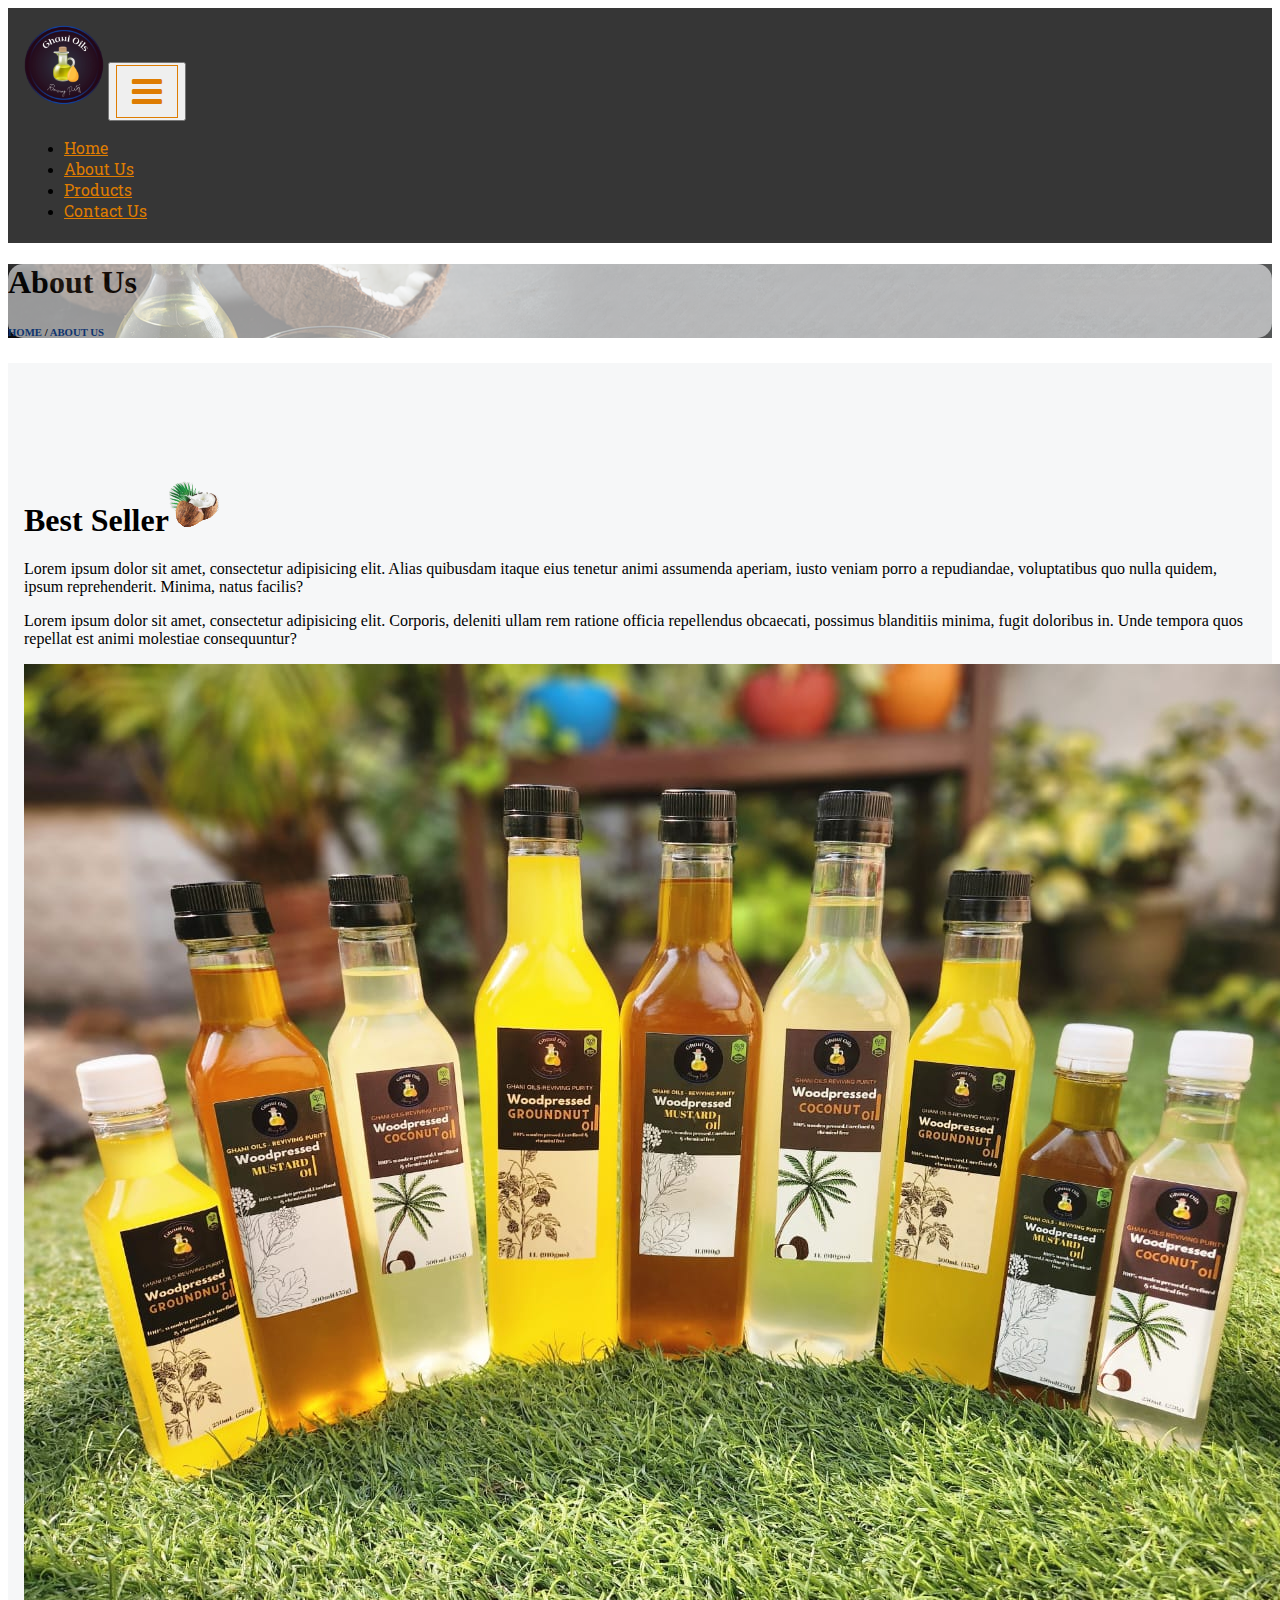
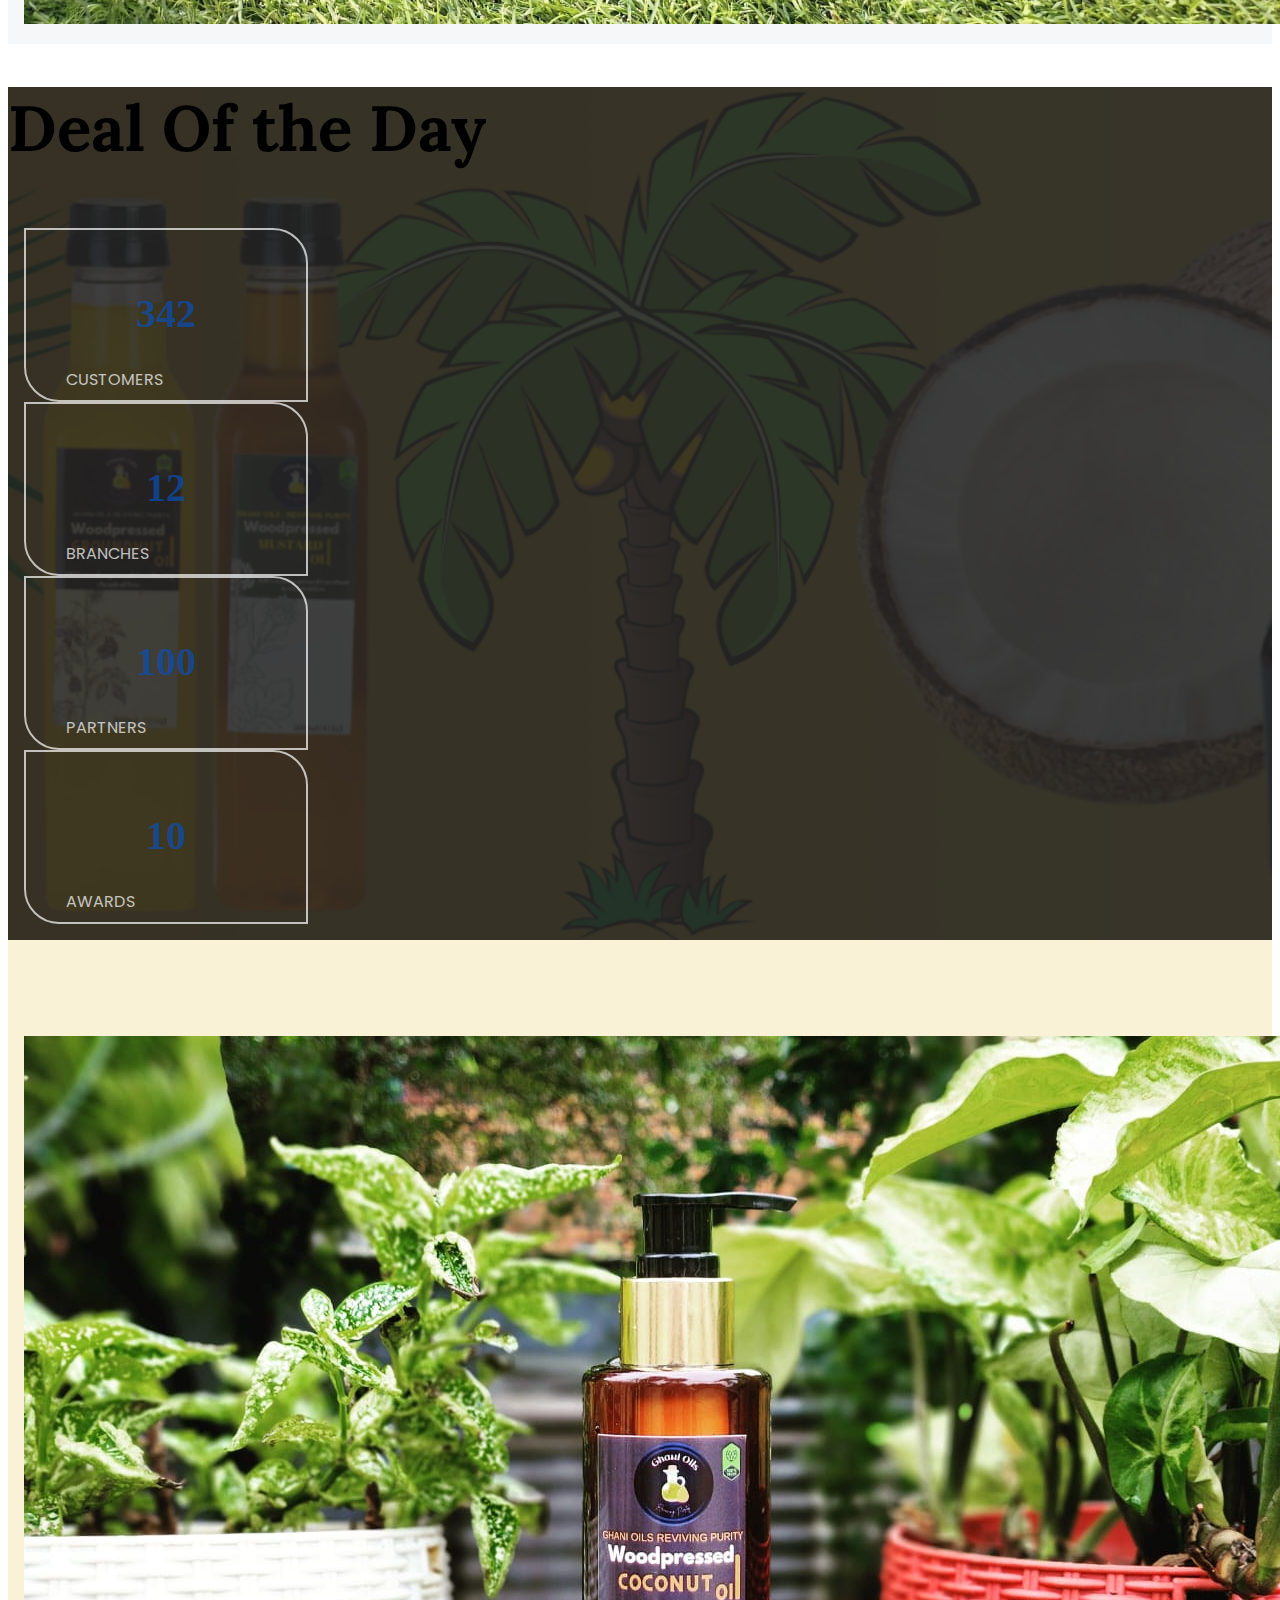
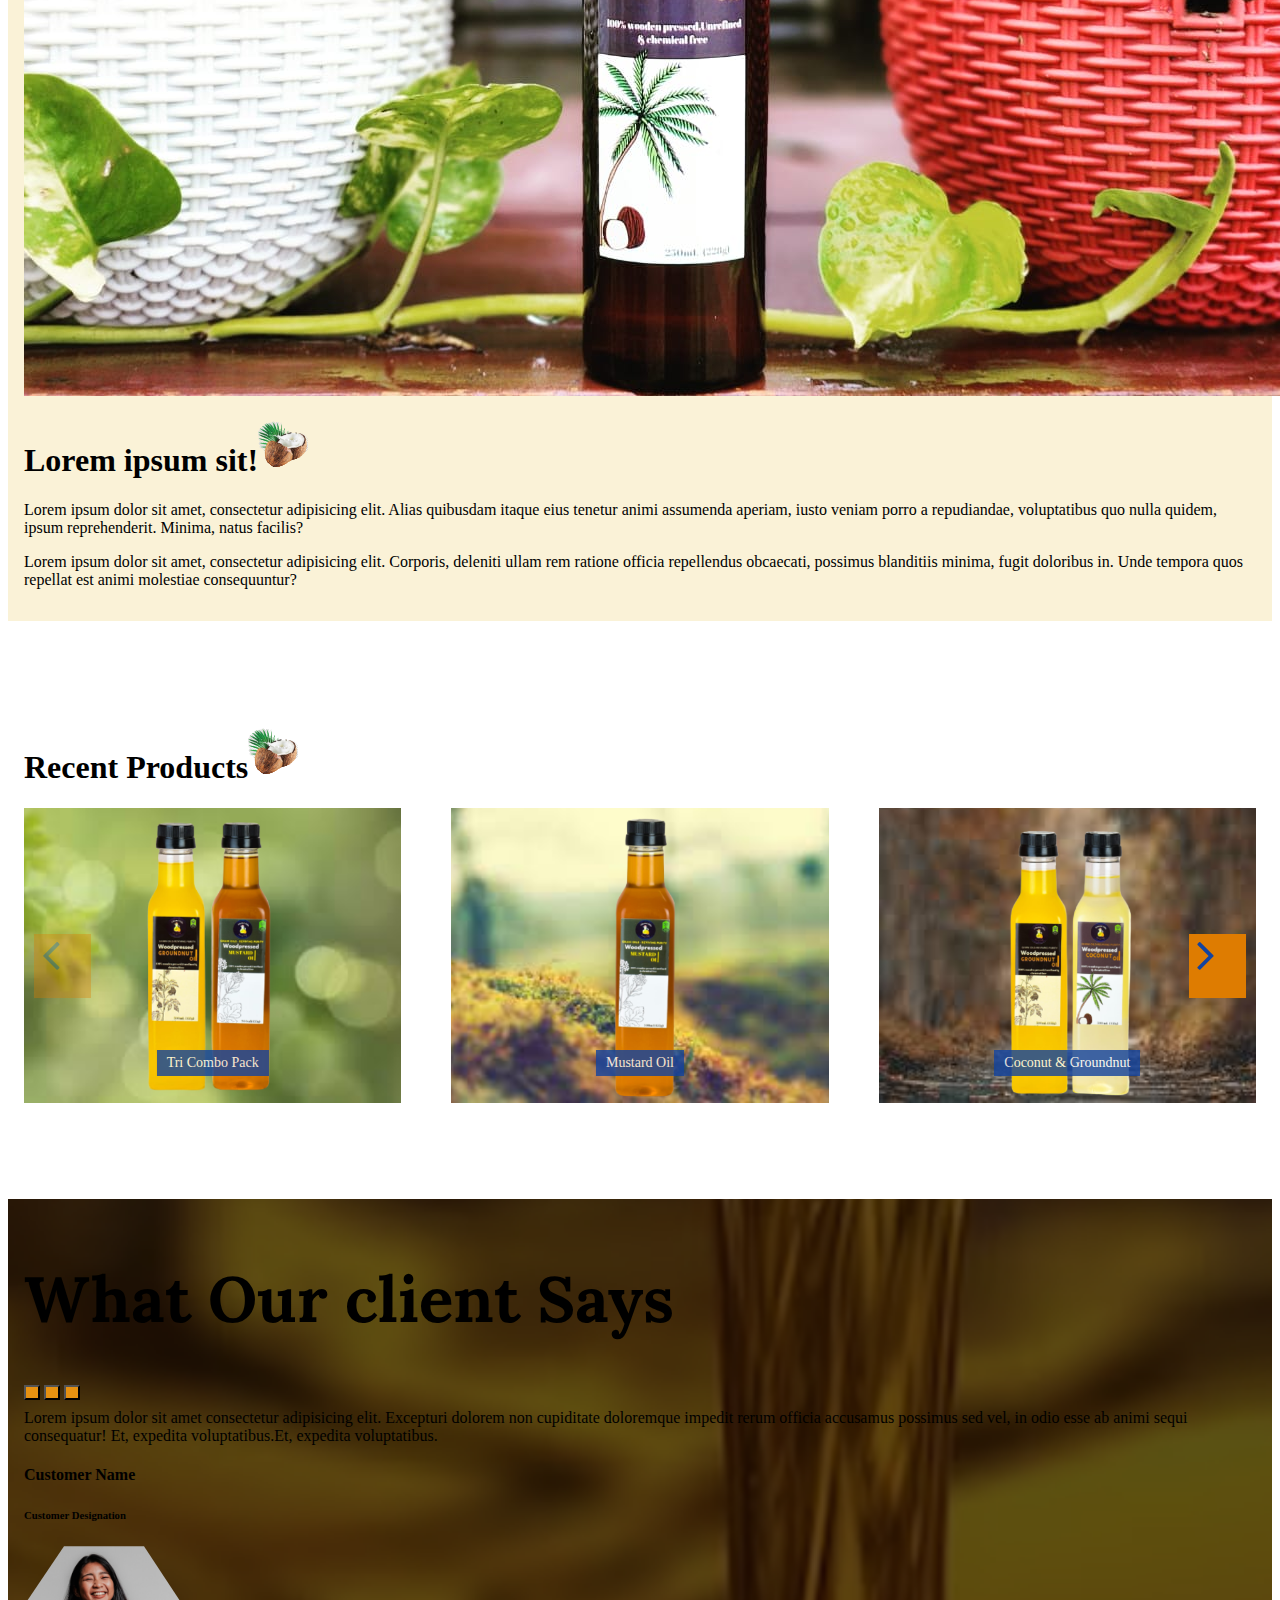
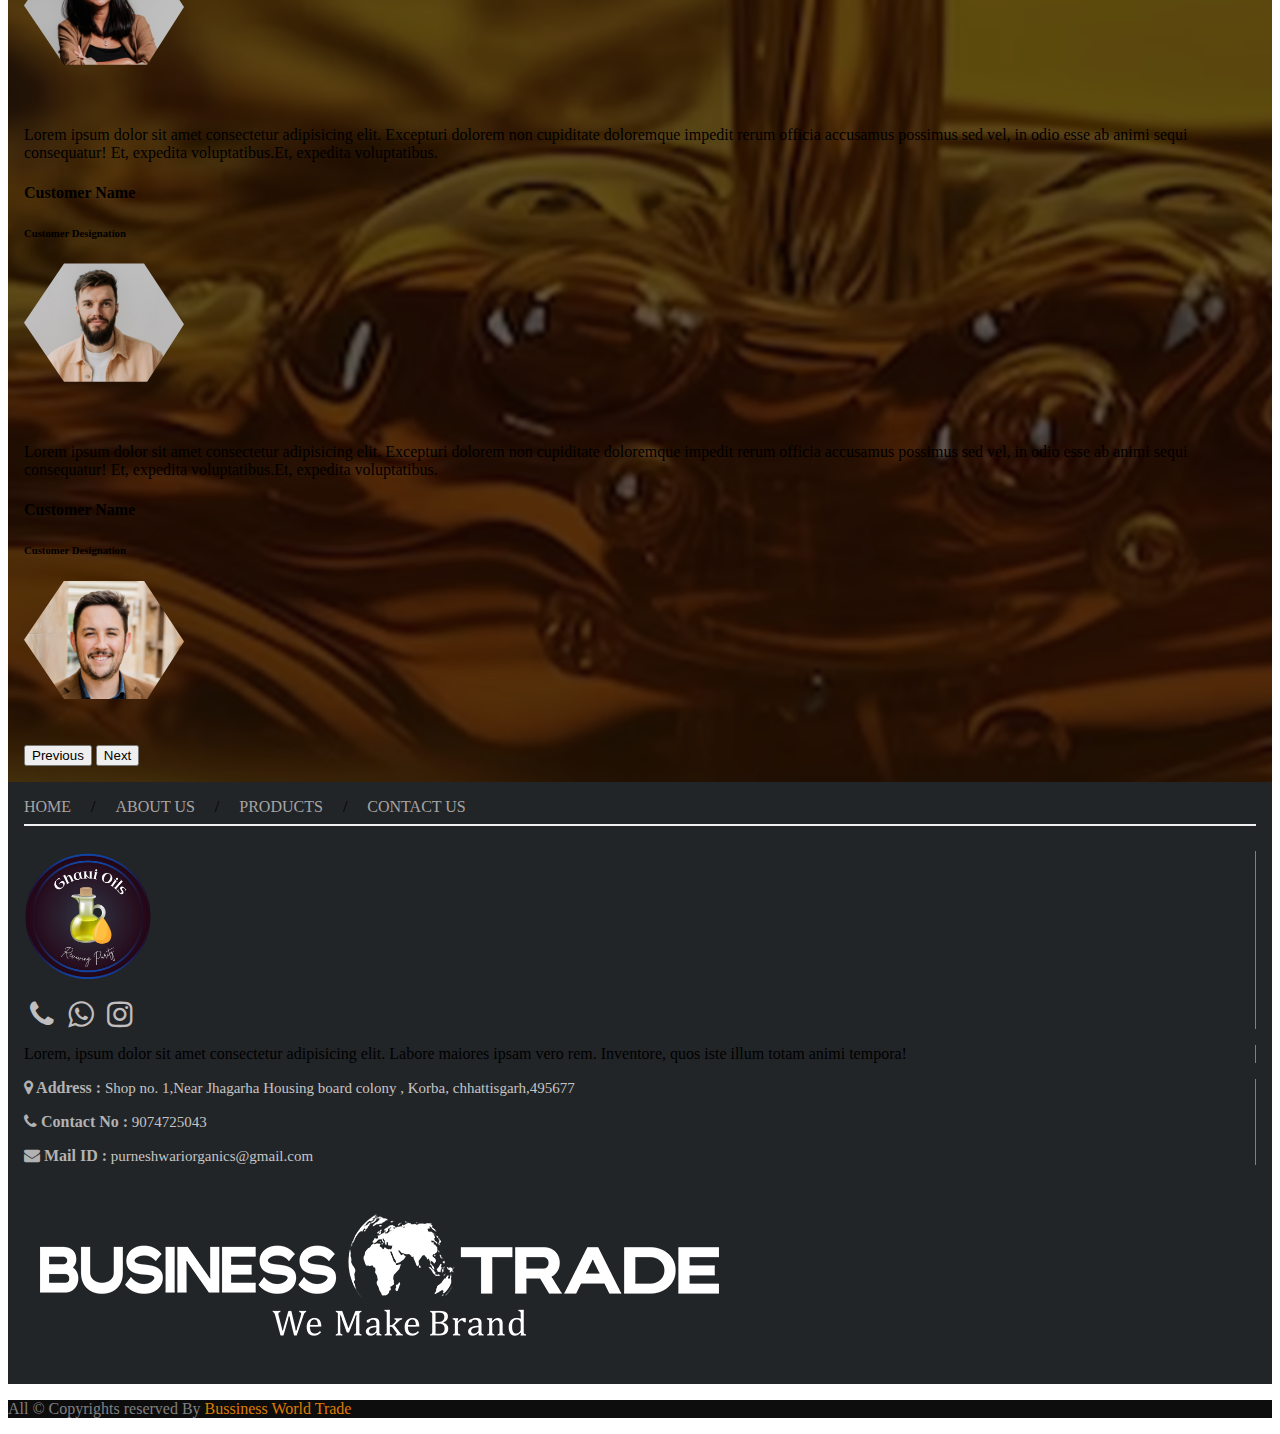
<file: about.html>
<!doctype html>
<html lang="en">
  <head>
    <meta charset="utf-8">
    <meta name="viewport" content="width=device-width, initial-scale=1">
    <title>Purneshwari Organics Manufacturing </title>
    <link rel="icon" href="img/logo.jpg">
    <link href="https://cdn.jsdelivr.net/npm/bootstrap@5.3.2/dist/css/bootstrap.min.css" rel="stylesheet" integrity="sha384-T3c6CoIi6uLrA9TneNEoa7RxnatzjcDSCmG1MXxSR1GAsXEV/Dwwykc2MPK8M2HN" crossorigin="anonymous">
    <link rel="stylesheet" href="style.css">
    <!-- font awesome cdn -->
    <link rel="stylesheet" href="https://cdnjs.cloudflare.com/ajax/libs/font-awesome/4.7.0/css/font-awesome.min.css">
    <!-- aos animation -->
    <link href="https://unpkg.com/aos@2.3.1/dist/aos.css" rel="stylesheet">
    <!-- Link Swiper's CSS -->
  <link rel="stylesheet" href="https://cdn.jsdelivr.net/npm/swiper@10/swiper-bundle.min.css" />
  <link rel="stylesheet" href="https://cdnjs.cloudflare.com/ajax/libs/font-awesome/5.15.3/css/all.min.css" integrity="sha512-m68g7P74mWk2edHjqYQy9Dw3QekKjFz7XtJ6j6zjIsgm6wB4VzlCJLU1zKeBj8gQI+1euOFoqip17i4LZCwEzg==" crossorigin="anonymous" referrerpolicy="no-referrer" />



  </head>
  <body>

<!-- navbar start -->
<nav class="navbar navbar-expand-lg" style="background-color: #363636;">
  <div class="container">
   
    <a class="navbar-brand" href="index.html"><img src="img/logo.jpg" class="logo" alt="logo..."></a>
    <button class="navbar-toggler" type="button" data-bs-toggle="collapse" data-bs-target="#navbarTogglerDemo03" aria-controls="navbarTogglerDemo03" aria-expanded="false" aria-label="Toggle navigation">
      <span class="fa fa-bars" style="color: #de7c01; font-size: 35px; border: 1px solid #de7c01; padding: 8px 15px;"></span>
    </button>
    <div class="collapse navbar-collapse pe-4" id="navbarTogglerDemo03">
      <ul class="navbar-nav ms-auto mb-2 mb-lg-0 d-flex justify-content-center ">
        <li class="nav-item pt-3 px-2">
          <a class="nav-link " aria-current="page" href="index.html">Home</a>
        </li>
        <li class="nav-item pt-3 px-2">
          <a class="nav-link" href="about.html">About Us</a>
        </li>
        <li class="nav-item pt-3 px-2">
          <a class="nav-link" href="products.html">Products</a>
        </li>
        <li class="nav-item pt-3 px-2">
          <a class="nav-link" href="contact.html">Contact Us</a>
        </li>
        <div class=" nav-item language">
          <a class="nav-link" id="google_translate_element"></a>
       </div>
      </ul>
    </div> 
  </div>
</nav>
<!-- navbar end -->


<!-- about banner start -->
<div class="container-fluid about-banner py-5">
    <div class="row py-5">
  <div class="col-2 col-md-6"> </div>
  <div class="col-8 col-md-4" style="background-color: #f6f7f8; opacity: 0.6; border-radius: 15px;">
    <h1 class="banner-heading text-center py-3">About Us</h1>
    <h6 class="text-center pb-4 bannerlink"><a href="index.html">HOME</a> / <a href="about.html">ABOUT US</a></h6>
  </div>
  <div class="col-2 col-md-2"> </div>
    </div>
</div>
<!-- about banner end -->

<!-- about us start -->
<div class="container-fluid" style="padding-top: 80px;background-color: #f6f7f8;">
<div class="container pb-5" >
    <div class="row">

        <div class="col-sm-12 col-md-6 d-flex justify-content-center align-items-center">
            <div>
                <h1 class="text-center"><b>Best Seller</b><img src="img/title.png" alt="title..."></h1>
            <p>Lorem ipsum dolor sit amet, consectetur adipisicing elit. Alias quibusdam itaque eius tenetur animi assumenda aperiam, iusto veniam porro a repudiandae, voluptatibus quo nulla quidem, ipsum reprehenderit. Minima, natus facilis?</p>
            <p>Lorem ipsum dolor sit amet, consectetur adipisicing elit. Corporis, deleniti ullam rem ratione officia repellendus obcaecati, possimus blanditiis minima, fugit doloribus in. Unde tempora quos repellat est animi molestiae consequuntur?</p>
            </div>
        </div>

        <div class="col-sm-12 col-md-6">
            <img src="img/aboutus.jpg" class="img-fluid" alt="">
        </div>

    </div>
</div>
</div>
<!-- about us end -->

<!-- Deal Of the Day start -->
<div class="container-fluid hotdeal-banner mb-5">
  <div class="row py-5">
    <h1 class="text-center text-light top-heading" style="font-family: 'Lora', serif; font-size: 4rem;"><b>Deal Of the Day</b></h1>
  </div>
 <div class="container">
  <div class="row d-flex justify-content-center align-items-center">
  

    <div class="col-6 col-md-3">
      <div class="number-card mb-5">
        <p class="value" akhi="8500">0</p>
        <p class="animated-text ps-2">CUSTOMERS</p>
      </div>
    </div>

    <div class="col-6 col-md-3">
      <div class="number-card mb-5">
        <p class="value" akhi="12">0</p>
        <p class="animated-text ps-2">BRANCHES</p>
      </div>
    </div>

    <div class="col-6 col-md-3">
      <div class="number-card mb-5">
        <p class="value" akhi="100">0</p>
        <p class="animated-text ps-2">PARTNERS</p>
      </div>
    </div>

    <div class="col-6 col-md-3">
      <div class="number-card mb-5">
        <p class="value" akhi="10">0</p>
        <p class="animated-text ps-2">AWARDS</p>
      </div>
    </div>
  
    
    
   </div>
 </div>
</div>
<!-- Deal Of the Day end -->


<!--another about us start -->
<div class="container-fluid" style="padding-top: 80px;background-color: #faf2d7;">
    <div class="container pb-5" >
        <div class="row">

            <div class="col-sm-12 col-md-6">
                <img src="img/another-about.jpeg" class="img-fluid" alt="downloading...">
            </div>
    
            <div class="col-sm-12 col-md-6 d-flex justify-content-center align-items-center">
                <div>
                    <h1 class=""><b>Lorem ipsum  sit!</b><img src="img/title.png" alt="title..."></h1>
                <p>Lorem ipsum dolor sit amet, consectetur adipisicing elit. Alias quibusdam itaque eius tenetur animi assumenda aperiam, iusto veniam porro a repudiandae, voluptatibus quo nulla quidem, ipsum reprehenderit. Minima, natus facilis?</p>
                <p>Lorem ipsum dolor sit amet, consectetur adipisicing elit. Corporis, deleniti ullam rem ratione officia repellendus obcaecati, possimus blanditiis minima, fugit doloribus in. Unde tempora quos repellat est animi molestiae consequuntur?</p>
                </div>
            </div>
    
        </div>
    </div>
    </div>
    <!--another about us end -->

<!-- Recent Products start -->
<div class="container" style="margin-top: 70px; margin-bottom: 70px;">
    <div class="row">
        <h1 class="text-center"><b>Recent Products</b><img src="img/title.png" alt="title..."></h1>
    </div>
 <div class="row" style="position: relative;">
  <div class="swiper mySwiper px-5">
    <div class="swiper-wrapper">

      <div class="swiper-slide">
       <div class="card cataslider">
        <div style="overflow: hidden;">
          <img src="img/3.png" class="img-fluid" style="position: relative;" alt="downloaing...">
          <div class="overlay"></div>
        </div>
         <div class="centered2">Tri Combo Pack</div>
       </div>
      </div>


       <div class="swiper-slide">
       <div class="card cataslider">
        <div style="overflow: hidden;">
          <img src="img/4.png" class="img-fluid" style="position: relative;" alt="downloaing...">
          <div class="overlay"></div>
        </div>
         <div class="centered2">Mustard Oil</div>
       </div>
      </div>

      <div class="swiper-slide">
        <div class="card cataslider">
         <div style="overflow: hidden;">
           <img src="img/5.png" class="img-fluid" style="position: relative;" alt="downloaing...">
           <div class="overlay"></div>
         </div>
          <div class="centered2">Coconut & Groundnut</div>
        </div>
       </div>
 
       <div class="swiper-slide">
        <div class="card cataslider">
         <div style="overflow: hidden;">
           <img src="img/6.png" class="img-fluid" style="position: relative;" alt="downloaing...">
           <div class="overlay"></div>
         </div>
          <div class="centered2">Coconut & Mustard</div>
        </div>
       </div>
 
       <div class="swiper-slide">
        <div class="card cataslider">
         <div style="overflow: hidden;">
           <img src="img/7.png" class="img-fluid" style="position: relative;" alt="downloaing...">
           <div class="overlay"></div>
         </div>
          <div class="centered2">Small Coconut Oil</div>
        </div>
       </div>
 
       <div class="swiper-slide">
        <div class="card cataslider">
         <div style="overflow: hidden;">
           <img src="img/2.png" class="img-fluid" style="position: relative;" alt="downloaing...">
           <div class="overlay"></div>
         </div>
          <div class="centered2">Groundnut Oil</div>
        </div>
       </div>
 
    
 
    
    </div>
    <div class="swiper-button-next"><i class="fa fa-angle-right prev"></i></div>
    <div class="swiper-button-prev"> <i class="fa fa-angle-left next"></i></div>
  </div>
 </div>
</div>
<!-- Recent Products end -->

<!-- tesimonial start -->
<div class="container-fluid testimonial-banner py-5" style=" margin-top: 80px;">
  <div class="container">
  <div class="row">
    <h1 class="text-center text-light top-heading" style="font-family: 'Lora', serif; font-size: 4rem;"><b>What Our client Says</b></h1>
  </div>
  
<div class="row">
  <div id="carouselExampleAutoplaying" class="carousel slide" data-bs-ride="carousel">
    <div class="carousel-indicators">
      <button type="button" data-bs-target="#carouselExampleAutoplaying" data-bs-slide-to="0" class="active" aria-current="true" aria-label="Slide 1"></button>
      <button type="button" data-bs-target="#carouselExampleAutoplaying" data-bs-slide-to="1" aria-label="Slide 2"></button>
      <button type="button" data-bs-target="#carouselExampleAutoplaying" data-bs-slide-to="2" aria-label="Slide 3"></button>
    </div>
    <div class="carousel-inner">
      <div class="carousel-item active ">
        <div class="d-flex justify-content-center align-items-center">
         <div class="col-md-8"> <p class="text-light">Lorem ipsum dolor sit amet consectetur adipisicing elit. Excepturi dolorem non cupiditate doloremque impedit rerum officia accusamus possimus sed vel, in odio esse ab animi sequi consequatur! Et, expedita voluptatibus.Et, expedita voluptatibus.</p>
          <h4 class="text-warning text-center">Customer Name</h4>
         <h6 class="text-light text-center mt-3">Customer Designation</h6>
        <div class="d-flex justify-content-center align-items-center mt-4">
          <img src="img/testi1.png" class="tesimonial-img" alt="Client...">
        </div>
        </div>
        </div>
      </div>
      <div class="carousel-item">
        <div class="d-flex justify-content-center align-items-center">
          <div class="col-md-8"> <p class="text-light">Lorem ipsum dolor sit amet consectetur adipisicing elit. Excepturi dolorem non cupiditate doloremque impedit rerum officia accusamus possimus sed vel, in odio esse ab animi sequi consequatur! Et, expedita voluptatibus.Et, expedita voluptatibus.</p>
           <h4 class="text-warning text-center">Customer Name</h4>
          <h6 class="text-light text-center mt-3">Customer Designation</h6>
         <div class="d-flex justify-content-center align-items-center mt-4">
           <img src="img/testi2.png" class="tesimonial-img" alt="Client...">
         </div>
         </div>
         </div>
      </div>
      <div class="carousel-item">
        <div class="d-flex justify-content-center align-items-center">
          <div class="col-md-8"> <p class="text-light">Lorem ipsum dolor sit amet consectetur adipisicing elit. Excepturi dolorem non cupiditate doloremque impedit rerum officia accusamus possimus sed vel, in odio esse ab animi sequi consequatur! Et, expedita voluptatibus.Et, expedita voluptatibus.</p>
           <h4 class="text-warning text-center">Customer Name</h4>
          <h6 class="text-light text-center mt-3">Customer Designation</h6>
         <div class="d-flex justify-content-center align-items-center mt-4">
           <img src="img/test3.png" class="tesimonial-img" alt="Client...">
         </div>
         </div>
         </div>
      </div>
    </div>
    <button class="carousel-control-prev" type="button" data-bs-target="#carouselExampleAutoplaying" data-bs-slide="prev">
      <span class="visually-hidden">Previous</span>
    </button>
    <button class="carousel-control-next" type="button" data-bs-target="#carouselExampleAutoplaying" data-bs-slide="next">
      <span class="visually-hidden">Next</span>
    </button>
  </div>
</div>

  </div>
</div>
<!-- tesimonial end -->


<!-- footer start -->
<div class="container-fluid" style="background-color: #222528;" >
  <div class="container">
    <div class="row d-flex justify-content-center align-items-center">
     <div class="py-5 d-flex justify-content-center align-items-center">
      <div class="text-light footer-links"><a href="index.html">Home</a>&emsp; / &emsp;<a href="about.html">About Us</a>&emsp; / &emsp;<a href="products.html">Products</a> &emsp;/ &emsp;<a href="contact.html">Contact Us</a></div>
     </div>
     <hr class="text-light">
    </div>
    <div class="row">


      <div class="col-12 col-md-3 d-flex justify-content-center align-items-center footer-col" style="border-right: 1px solid grey;">
        <div class="">
          <a href="index.html"><img src="img/logo.jpg" class="footer-logo my-2" alt=""></a>
        <p>
          <i class="fa fa-phone footer-icon px-2 py-1 mx-1"></i>
          <i class="fa fa-whatsapp footer-icon px-2 py-1 mx-1"></i>
          <i class="fa fa-instagram footer-icon px-2 py-1 mx-1"></i>
        </p>
        </div>
         </div>


      <div class="col-12 col-md-3 d-flex justify-content-center align-items-center footer-col" style="border-right: 1px solid grey;">
          <div><p class="text-light px-2">Lorem, ipsum dolor sit amet consectetur adipisicing elit. Labore maiores ipsam vero rem. Inventore, quos iste illum totam animi tempora!</p></div>
      </div>


      <div class="col-12 col-md-3 footer-col" style="border-right: 1px solid grey;">
        <p style="color: rgb(179, 178, 178);"><span class="footer-address"><b>
          <i class="fa fa-map-marker"></i> Address :</b></span><span class="address"><a href="https://maps.app.goo.gl/vgGdhz131WYjuTAv8"> Shop no. 1,Near Jhagarha Housing board colony , Korba, chhattisgarh,495677</a></span></p>

          <p style="color: rgb(179, 178, 178);"><span class="footer-address"><b>
            <i class="fa fa-phone"></i> Contact No :</b></span><span class="address"><a href="tel:9074725043"> 9074725043</a></span></p>

            <p style="color: rgb(179, 178, 178);"><span class="footer-address"><b>
              <i class="fa fa-envelope"></i> Mail ID :</b></span><span class="address"><a href="mailto:purneshwariorganics@gmail.com"> purneshwariorganics@gmail.com	</a></span></p>
      </div>

      <div class="col-12 col-md-3 d-flex justify-content-center align-items-center">
     <div class="">
      <a href="bwt.co.in"><img src="img/bwt-white.png" class="img-fluid" alt="downloading..."></a>
     </div>
      </div>


    </div>
  </div>
</div>
<div class="container-fluid" style="background-color: #0e0d0d;">
<div class="row">
  <p style="color: grey;" class="text-center pt-3 pb-2">All © Copyrights reserved By <a href="bwt.co.in" style="color: #de7c01; text-decoration: none;">Bussiness World Trade</a></p>
</div>
</div>
<!-- footer end -->


<!-- pageup arrow -->
<a href="#" id="scrollToTop"><i class="fa fa-arrow-up"></i></a>


    <script src="main.js"></script>
    <script src="https://cdn.jsdelivr.net/npm/bootstrap@5.3.2/dist/js/bootstrap.bundle.min.js" integrity="sha384-C6RzsynM9kWDrMNeT87bh95OGNyZPhcTNXj1NW7RuBCsyN/o0jlpcV8Qyq46cDfL" crossorigin="anonymous"></script>
    <script src="https://cdn.jsdelivr.net/npm/@popperjs/core@2.11.8/dist/umd/popper.min.js" integrity="sha384-I7E8VVD/ismYTF4hNIPjVp/Zjvgyol6VFvRkX/vR+Vc4jQkC+hVqc2pM8ODewa9r" crossorigin="anonymous"></script>
<script src="https://cdn.jsdelivr.net/npm/bootstrap@5.3.2/dist/js/bootstrap.min.js" integrity="sha384-BBtl+eGJRgqQAUMxJ7pMwbEyER4l1g+O15P+16Ep7Q9Q+zqX6gSbd85u4mG4QzX+" crossorigin="anonymous"></script>


<!-- Language convter cdn -->
<script type="text/javascript">
    function googleTranslateElementInit() {
      new google.translate.TranslateElement({pageLanguage: 'en'}, 'google_translate_element');
    }
    </script>
    
    <script type="text/javascript" src="//translate.google.com/translate_a/element.js?cb=googleTranslateElementInit"></script>

    <!-- aos animation cdn -->
    <script src="https://unpkg.com/aos@2.3.1/dist/aos.js"></script>
    <script>
  AOS.init();
</script>

<!-- Swiper JS -->
<script src="https://cdn.jsdelivr.net/npm/swiper@10/swiper-bundle.min.js"></script>

<!-- Initialize Swiper -->
<script>
  var swiper = new Swiper(".mySwiper", {
    slidesPerView: 1,
    spaceBetween: 8,
    navigation: {
        nextEl: ".swiper-button-next",
        prevEl: ".swiper-button-prev",
      },
    breakpoints: {
      640: {
        slidesPerView: 2,
        spaceBetween: 20,
      },
      768: {
        slidesPerView: 3,
        spaceBetween: 40,
      },
      1024: {
        slidesPerView: 3,
        spaceBetween: 50,
      },
    },
  });
</script>





  </body>
</html>
</file>
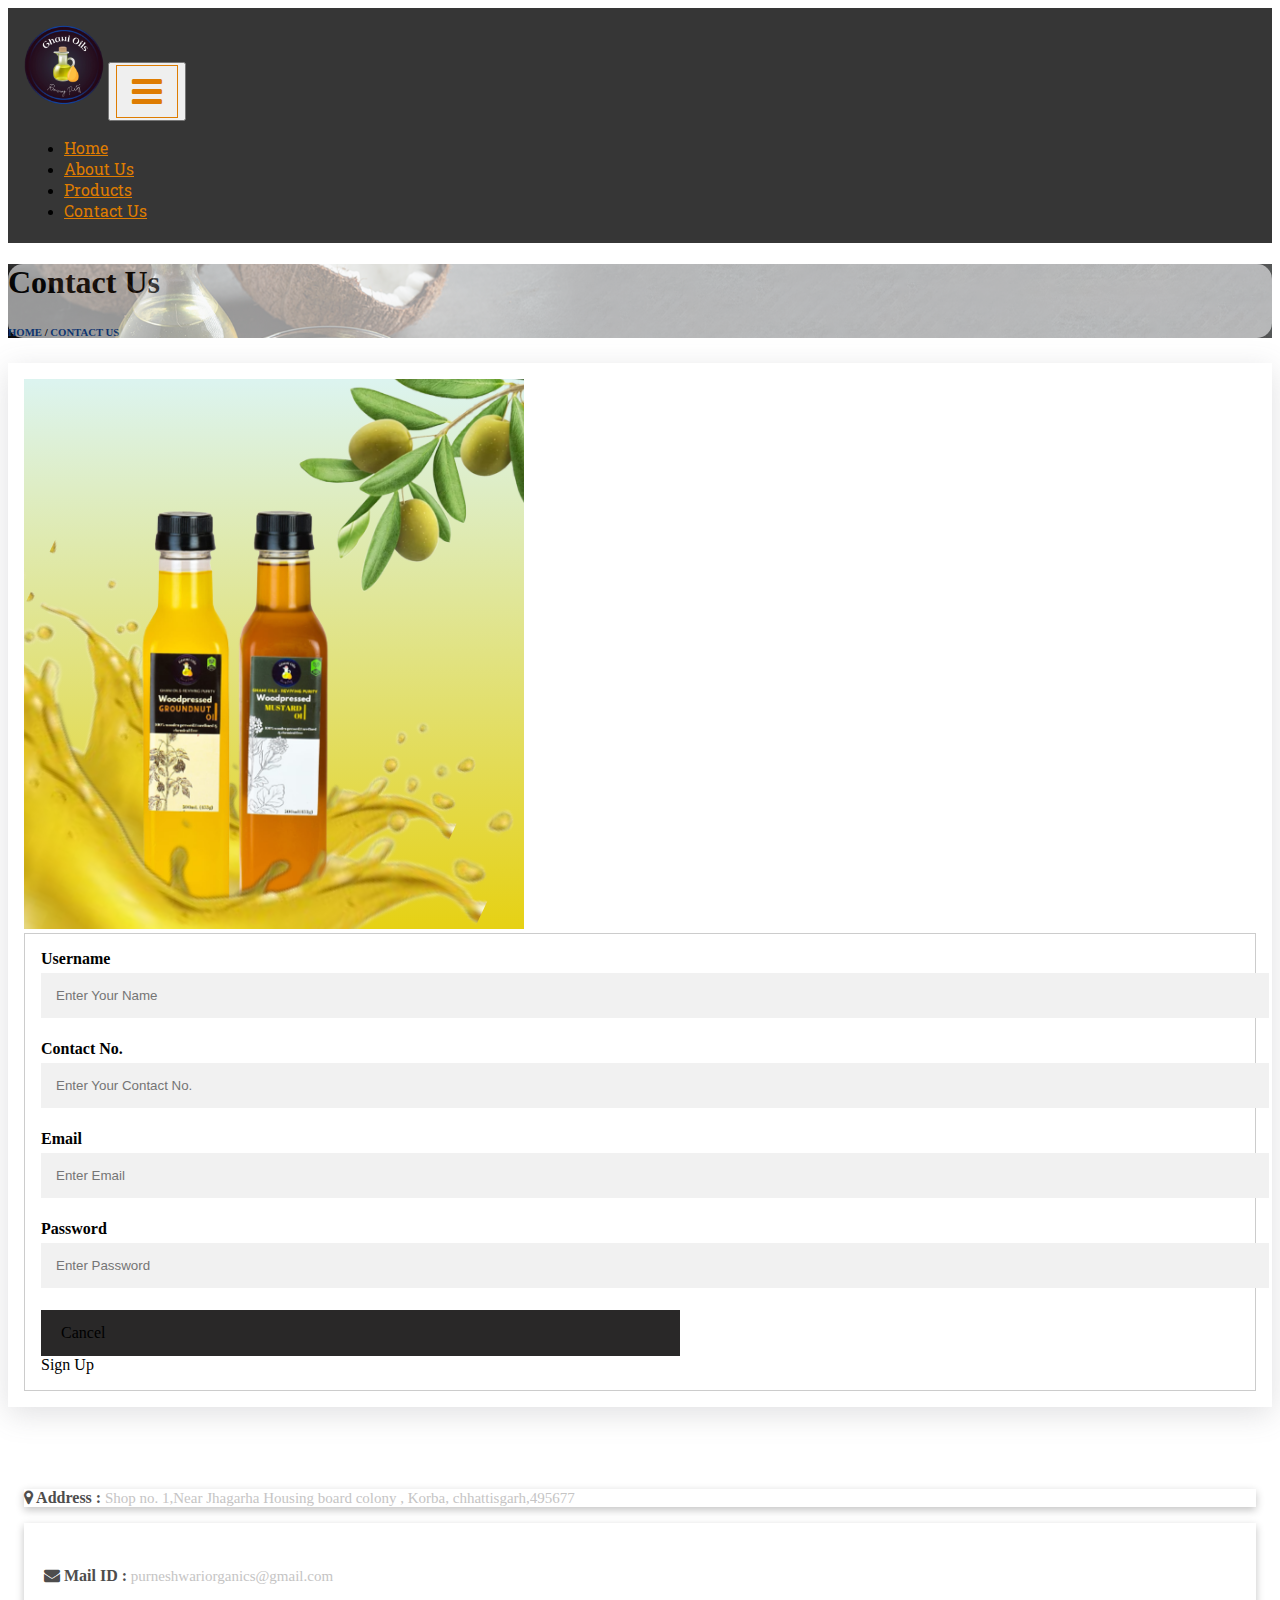
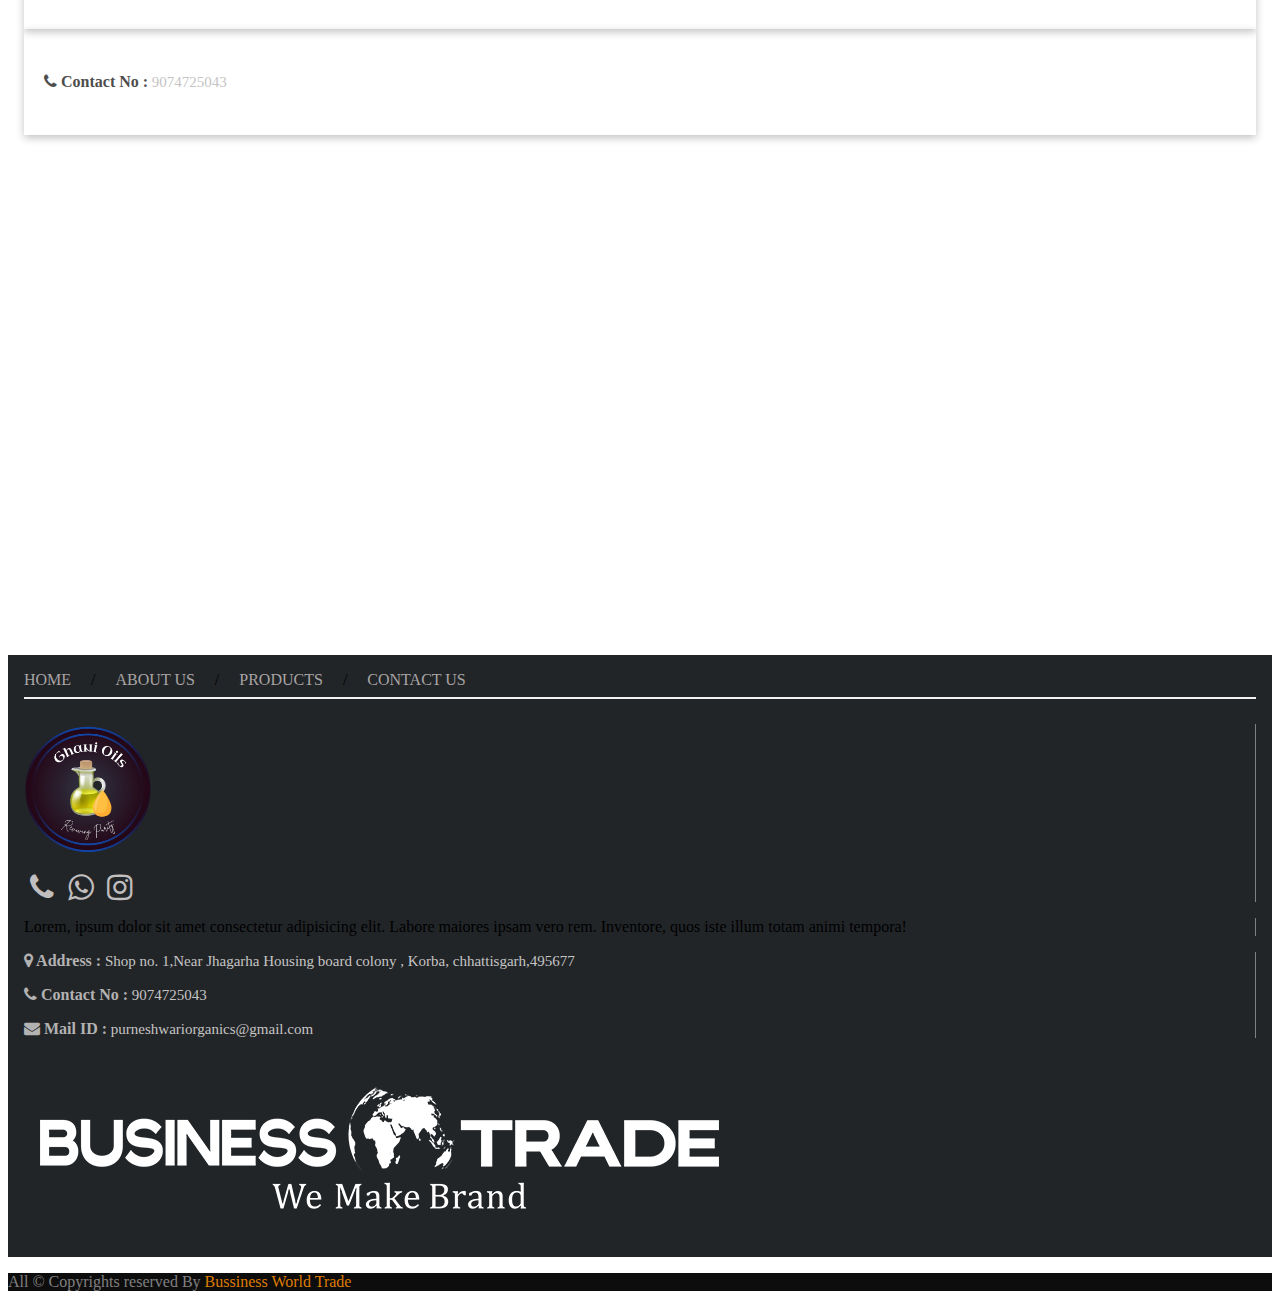
<file: contact.html>
<!doctype html>
<html lang="en">
  <head>
    <meta charset="utf-8">
    <meta name="viewport" content="width=device-width, initial-scale=1">
    <title>Purneshwari Organics Manufacturing </title>
    <link rel="icon" href="img/logo.jpg">
    <link href="https://cdn.jsdelivr.net/npm/bootstrap@5.3.2/dist/css/bootstrap.min.css" rel="stylesheet" integrity="sha384-T3c6CoIi6uLrA9TneNEoa7RxnatzjcDSCmG1MXxSR1GAsXEV/Dwwykc2MPK8M2HN" crossorigin="anonymous">
    <link rel="stylesheet" href="style.css">
    <!-- font awesome cdn -->
    <link rel="stylesheet" href="https://cdnjs.cloudflare.com/ajax/libs/font-awesome/4.7.0/css/font-awesome.min.css">
    <!-- aos animation -->
    <link href="https://unpkg.com/aos@2.3.1/dist/aos.css" rel="stylesheet">
    <!-- Link Swiper's CSS -->
  <link rel="stylesheet" href="https://cdn.jsdelivr.net/npm/swiper@10/swiper-bundle.min.css" />
  <link rel="stylesheet" href="https://cdnjs.cloudflare.com/ajax/libs/font-awesome/5.15.3/css/all.min.css" integrity="sha512-m68g7P74mWk2edHjqYQy9Dw3QekKjFz7XtJ6j6zjIsgm6wB4VzlCJLU1zKeBj8gQI+1euOFoqip17i4LZCwEzg==" crossorigin="anonymous" referrerpolicy="no-referrer" />



  </head>
  <body>

<!-- navbar start -->
<nav class="navbar navbar-expand-lg" style="background-color: #363636;">
    <div class="container">
     
      <a class="navbar-brand" href="index.html"><img src="img/logo.jpg" class="logo" alt="logo..."></a>
      <button class="navbar-toggler" type="button" data-bs-toggle="collapse" data-bs-target="#navbarTogglerDemo03" aria-controls="navbarTogglerDemo03" aria-expanded="false" aria-label="Toggle navigation">
        <span class="fa fa-bars" style="color: #de7c01; font-size: 35px; border: 1px solid #de7c01; padding: 8px 15px;"></span>
      </button>
      <div class="collapse navbar-collapse pe-4" id="navbarTogglerDemo03">
        <ul class="navbar-nav ms-auto mb-2 mb-lg-0 d-flex justify-content-center ">
          <li class="nav-item pt-3 px-2">
            <a class="nav-link " aria-current="page" href="index.html">Home</a>
          </li>
          <li class="nav-item pt-3 px-2">
            <a class="nav-link" href="about.html">About Us</a>
          </li>
          <li class="nav-item pt-3 px-2">
            <a class="nav-link" href="products.html">Products</a>
          </li>
          <li class="nav-item pt-3 px-2">
            <a class="nav-link" href="contact.html">Contact Us</a>
          </li>
          <div class=" nav-item language">
            <a class="nav-link" id="google_translate_element"></a>
         </div>
        </ul>
      </div> 
    </div>
  </nav>
<!-- navbar end -->


<!-- about banner start -->
<div class="container-fluid about-banner py-5">
    <div class="row py-5">
  <div class="col-2 col-md-6"> </div>
  <div class="col-8 col-md-4" style="background-color: #f6f7f8; opacity: 0.6; border-radius: 15px;">
    <h1 class="banner-heading text-center py-3">Contact Us</h1>
    <h6 class="text-center pb-4 bannerlink"><a href="index.html">HOME</a> / <a href="contact.html">CONTACT US</a></h6>
  </div>
  <div class="col-2 col-md-2"> </div>
    </div>
</div>
<!-- about banner end -->

<!-- contact form start -->
<div class="container py-2 my-5 " style="box-shadow: rgba(100, 100, 111, 0.2) 0px 7px 29px 0px;">
    <div class="row">
        <div class="col-sm-12 col-md-6">
            <img src="img/contact.png" class="img-fluid" alt="">
        </div>
        <div class="col-sm-12 col-md-6">
            <form action="action_page.php" style="border:1px solid #ccc">
                <div class="container">
                  <label for="uname"><b>Username</b></label>
                  <input type="text" placeholder="Enter Your Name" name="uname" required>

                  <label for="cnumber"><b>Contact No.</b></label>
                  <input type="text" placeholder="Enter Your Contact No." name="cnumber" required>
              
                  <label for="email"><b>Email</b></label>
                  <input type="text" placeholder="Enter Email" name="email" required>
              
                  <label for="psw"><b>Password</b></label>
                  <input type="password" placeholder="Enter Password" name="psw" required>
              
                 
                  <div class="clearfix">
                    <a type="button" class="cancelbtn">Cancel</a>
                    <a type="submit" class="signupbtn">Sign Up</a>
                  </div>
                </div>
              </form>
        </div>
    </div>
</div>
<!-- contact form end -->

<!-- 3 small col start -->
<div class="container" style="margin-top: 50px;">
    <div class="row">

        <div class="col-sm-12 col-md-4">
            <div class="card py-3 px-3"  style="box-shadow: rgba(0, 0, 0, 0.24) 0px 3px 8px;">
                <p style="color: rgb(78, 77, 77);"><span class="footer-address"><b>
                <i class="fa fa-map-marker"></i> Address :</b></span><span class="address"><a href="https://maps.app.goo.gl/vgGdhz131WYjuTAv8"> Shop no. 1,Near Jhagarha Housing board colony , Korba, chhattisgarh,495677</a></span></p> 
            </div>
        </div>

        <div class="col-sm-12 col-md-4">
            <div class="card contact-card "  style="box-shadow: rgba(0, 0, 0, 0.24) 0px 3px 8px;">
                <p style="color: rgb(78, 77, 77);"><span class="footer-address"><b>
                    <i class="fa fa-envelope"></i> Mail ID :</b></span><span class="address"><a href="mailto:purneshwariorganics@gmail.com	"> purneshwariorganics@gmail.com	</a></span></p>
            </div>
        </div>


        <div class="col-sm-12 col-md-4">
            <div class="card contact-card "  style="box-shadow: rgba(0, 0, 0, 0.24) 0px 3px 8px;">
                <p style="color: rgb(78, 77, 77);"><span class="footer-address"><b>
                    <i class="fa fa-phone"></i> Contact No :</b></span><span class="address"><a href="tel:9074725043"> 9074725043</a></span></p>
            </div>
        </div>

    </div>
</div>
<!-- 3 small col end -->


<!-- map start -->
<div class="container-fluid" style="margin-top: 50px;">
   <div class="row">
    <iframe src="https://www.google.com/maps/embed?pb=!1m14!1m8!1m3!1d118016.6226075358!2d82.5818786!3d22.4282935!3m2!1i1024!2i768!4f13.1!3m3!1m2!1s0x39881f9bae8c8cd3%3A0x8488eb75a3156df5!2sShop%20No.1!5e0!3m2!1sen!2sin!4v1695108299726!5m2!1sen!2sin" height="450" style="border:0;" allowfullscreen="" loading="lazy" referrerpolicy="no-referrer-when-downgrade"></iframe>
   </div> 
</div>
<!-- map end -->


<!-- footer start -->
<div class="container-fluid" style="background-color: #222528;" >
  <div class="container">
    <div class="row d-flex justify-content-center align-items-center">
     <div class="py-5 d-flex justify-content-center align-items-center">
      <div class="text-light footer-links"><a href="index.html">Home</a>&emsp; / &emsp;<a href="about.html">About Us</a>&emsp; / &emsp;<a href="products.html">Products</a> &emsp;/ &emsp;<a href="contact.html">Contact Us</a></div>
     </div>
     <hr class="text-light">
    </div>
    <div class="row">


      <div class="col-12 col-md-3 d-flex justify-content-center align-items-center footer-col" style="border-right: 1px solid grey;">
        <div class="">
          <a href="index.html"><img src="img/logo.jpg" class="footer-logo my-2" alt=""></a>
        <p>
          <i class="fa fa-phone footer-icon px-2 py-1 mx-1"></i>
          <i class="fa fa-whatsapp footer-icon px-2 py-1 mx-1"></i>
          <i class="fa fa-instagram footer-icon px-2 py-1 mx-1"></i>
        </p>
        </div>
         </div>


      <div class="col-12 col-md-3 d-flex justify-content-center align-items-center footer-col" style="border-right: 1px solid grey;">
          <div><p class="text-light px-2">Lorem, ipsum dolor sit amet consectetur adipisicing elit. Labore maiores ipsam vero rem. Inventore, quos iste illum totam animi tempora!</p></div>
      </div>


      <div class="col-12 col-md-3 footer-col" style="border-right: 1px solid grey;">
        <p style="color: rgb(179, 178, 178);"><span class="footer-address"><b>
          <i class="fa fa-map-marker"></i> Address :</b></span><span class="address"><a href="https://maps.app.goo.gl/vgGdhz131WYjuTAv8"> Shop no. 1,Near Jhagarha Housing board colony , Korba, chhattisgarh,495677</a></span></p>

          <p style="color: rgb(179, 178, 178);"><span class="footer-address"><b>
            <i class="fa fa-phone"></i> Contact No :</b></span><span class="address"><a href="tel:9074725043"> 9074725043</a></span></p>

            <p style="color: rgb(179, 178, 178);"><span class="footer-address"><b>
              <i class="fa fa-envelope"></i> Mail ID :</b></span><span class="address"><a href="mailto:purneshwariorganics@gmail.com"> purneshwariorganics@gmail.com	</a></span></p>
      </div>

      <div class="col-12 col-md-3 d-flex justify-content-center align-items-center">
     <div class="">
      <a href="bwt.co.in"><img src="img/bwt-white.png" class="img-fluid" alt="downloading..."></a>
     </div>
      </div>


    </div>
  </div>
</div>
<div class="container-fluid" style="background-color: #0e0d0d;">
<div class="row">
  <p style="color: grey;" class="text-center pt-3 pb-2">All © Copyrights reserved By <a href="bwt.co.in" style="color: #de7c01; text-decoration: none;">Bussiness World Trade</a></p>
</div>
</div>
<!-- footer end -->


<!-- pageup arrow -->
<a href="#" id="scrollToTop"><i class="fa fa-arrow-up"></i></a>


    <script src="main.js"></script>
    <script src="https://cdn.jsdelivr.net/npm/bootstrap@5.3.2/dist/js/bootstrap.bundle.min.js" integrity="sha384-C6RzsynM9kWDrMNeT87bh95OGNyZPhcTNXj1NW7RuBCsyN/o0jlpcV8Qyq46cDfL" crossorigin="anonymous"></script>
    <script src="https://cdn.jsdelivr.net/npm/@popperjs/core@2.11.8/dist/umd/popper.min.js" integrity="sha384-I7E8VVD/ismYTF4hNIPjVp/Zjvgyol6VFvRkX/vR+Vc4jQkC+hVqc2pM8ODewa9r" crossorigin="anonymous"></script>
<script src="https://cdn.jsdelivr.net/npm/bootstrap@5.3.2/dist/js/bootstrap.min.js" integrity="sha384-BBtl+eGJRgqQAUMxJ7pMwbEyER4l1g+O15P+16Ep7Q9Q+zqX6gSbd85u4mG4QzX+" crossorigin="anonymous"></script>


<!-- Language convter cdn -->
<script type="text/javascript">
    function googleTranslateElementInit() {
      new google.translate.TranslateElement({pageLanguage: 'en'}, 'google_translate_element');
    }
    </script>
    
    <script type="text/javascript" src="//translate.google.com/translate_a/element.js?cb=googleTranslateElementInit"></script>

    <!-- aos animation cdn -->
    <script src="https://unpkg.com/aos@2.3.1/dist/aos.js"></script>
    <script>
  AOS.init();
</script>

<!-- Swiper JS -->
<script src="https://cdn.jsdelivr.net/npm/swiper@10/swiper-bundle.min.js"></script>

<!-- Initialize Swiper -->
<script>
  var swiper = new Swiper(".mySwiper", {
    slidesPerView: 1,
    spaceBetween: 8,
    navigation: {
        nextEl: ".swiper-button-next",
        prevEl: ".swiper-button-prev",
      },
    breakpoints: {
      640: {
        slidesPerView: 2,
        spaceBetween: 20,
      },
      768: {
        slidesPerView: 3,
        spaceBetween: 40,
      },
      1024: {
        slidesPerView: 3,
        spaceBetween: 50,
      },
    },
  });
</script>





  </body>
</html>
</file>
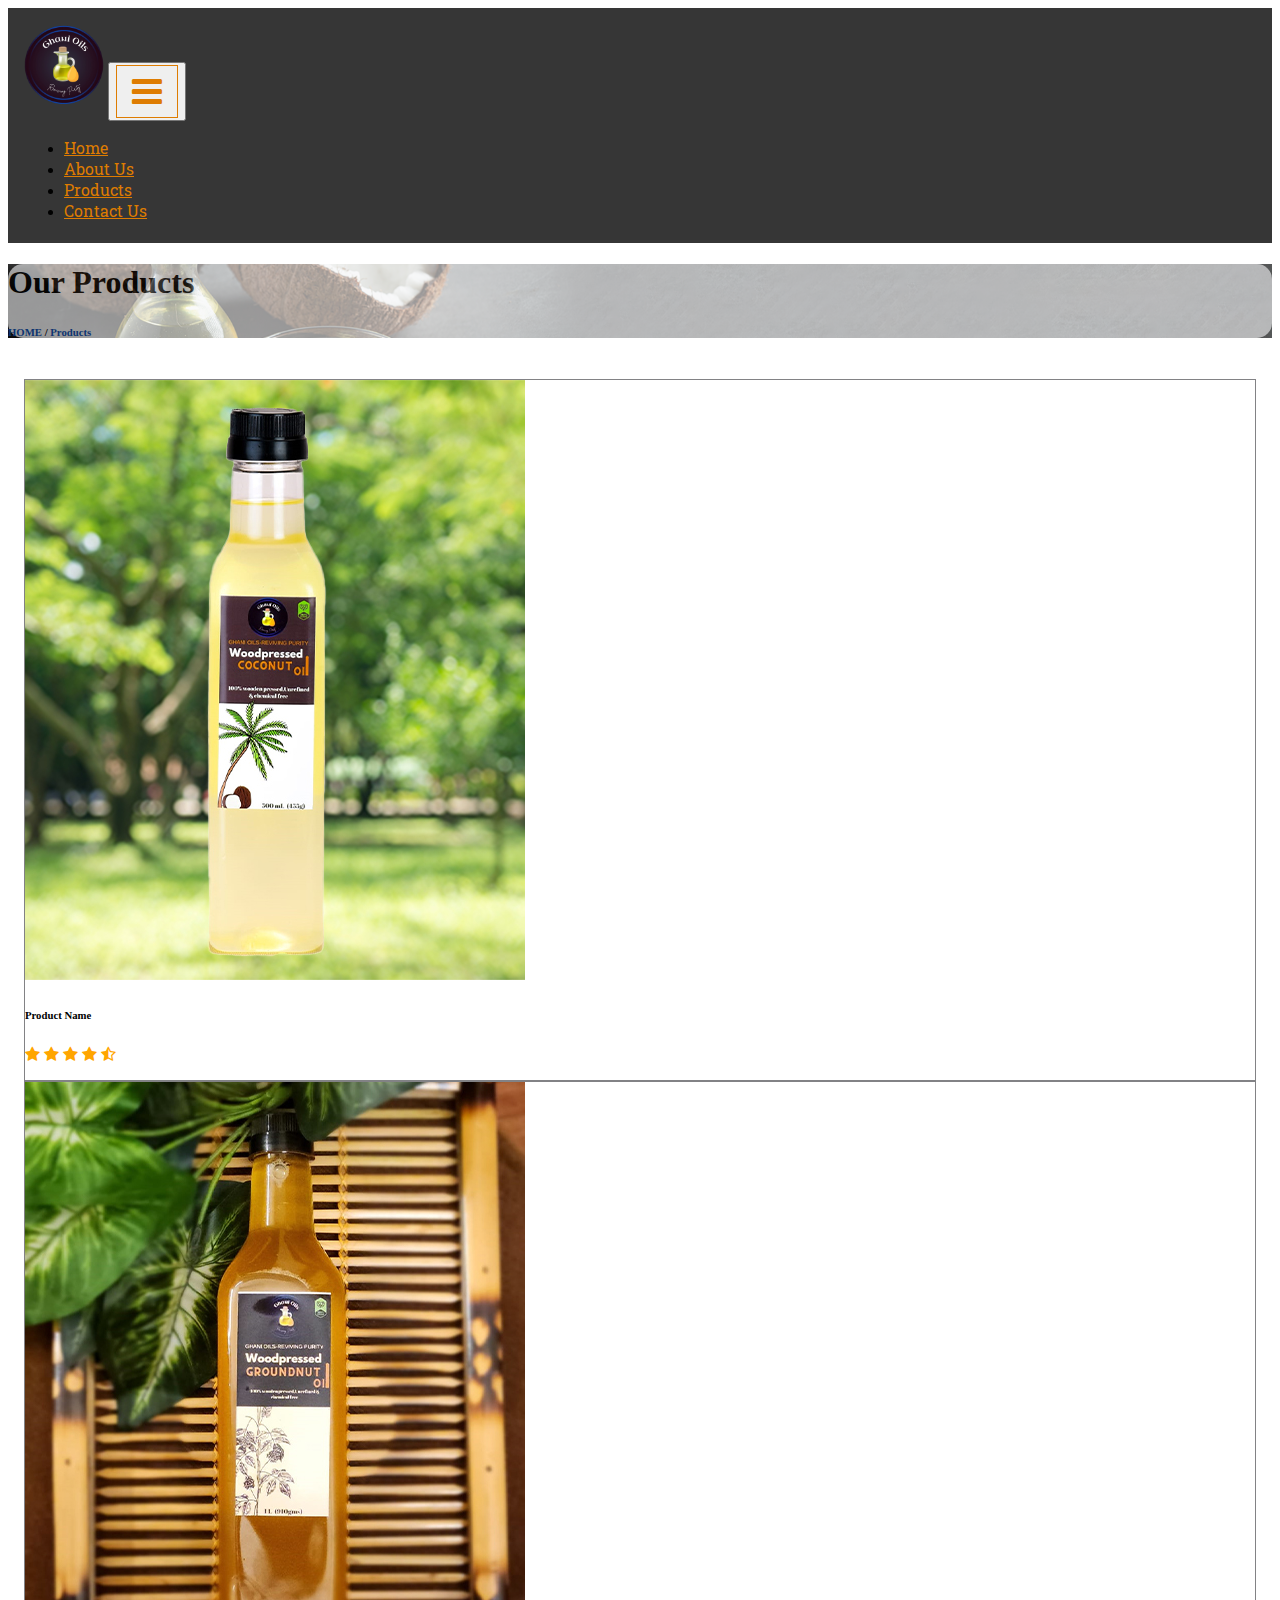
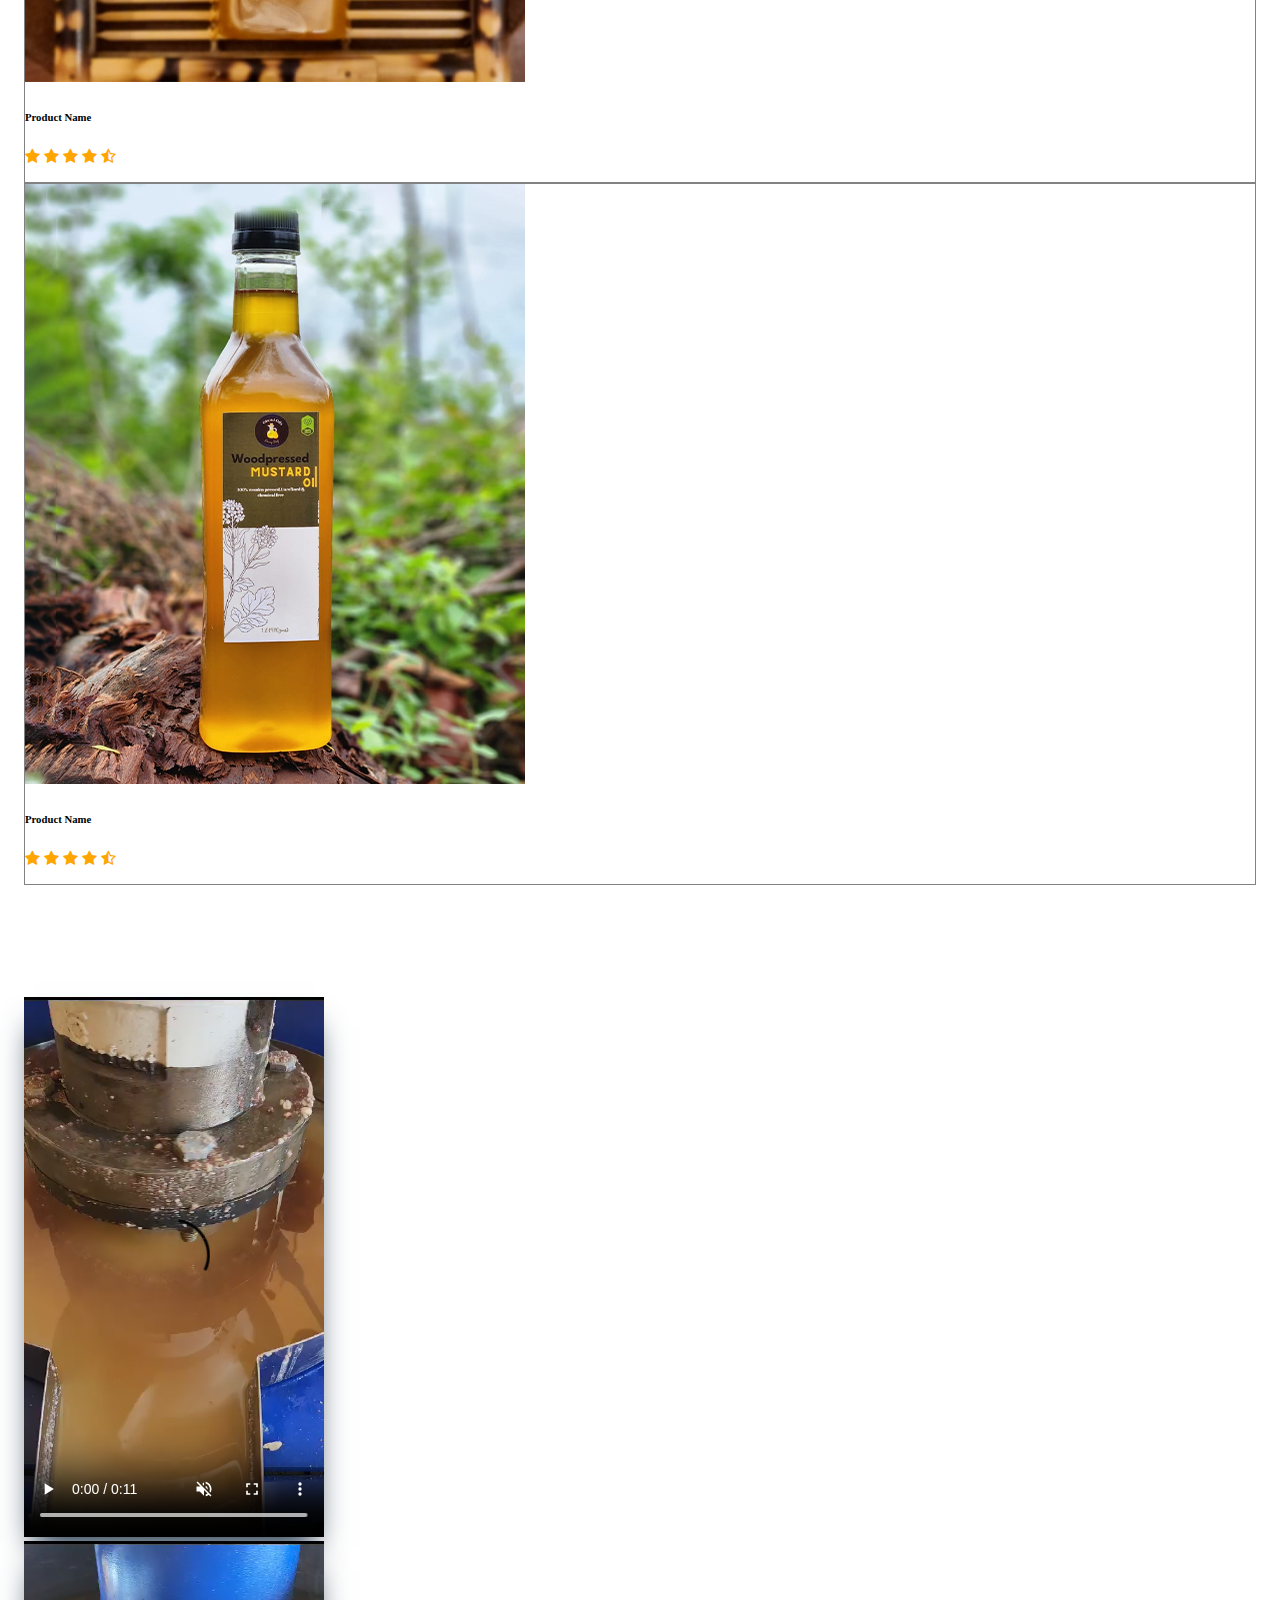
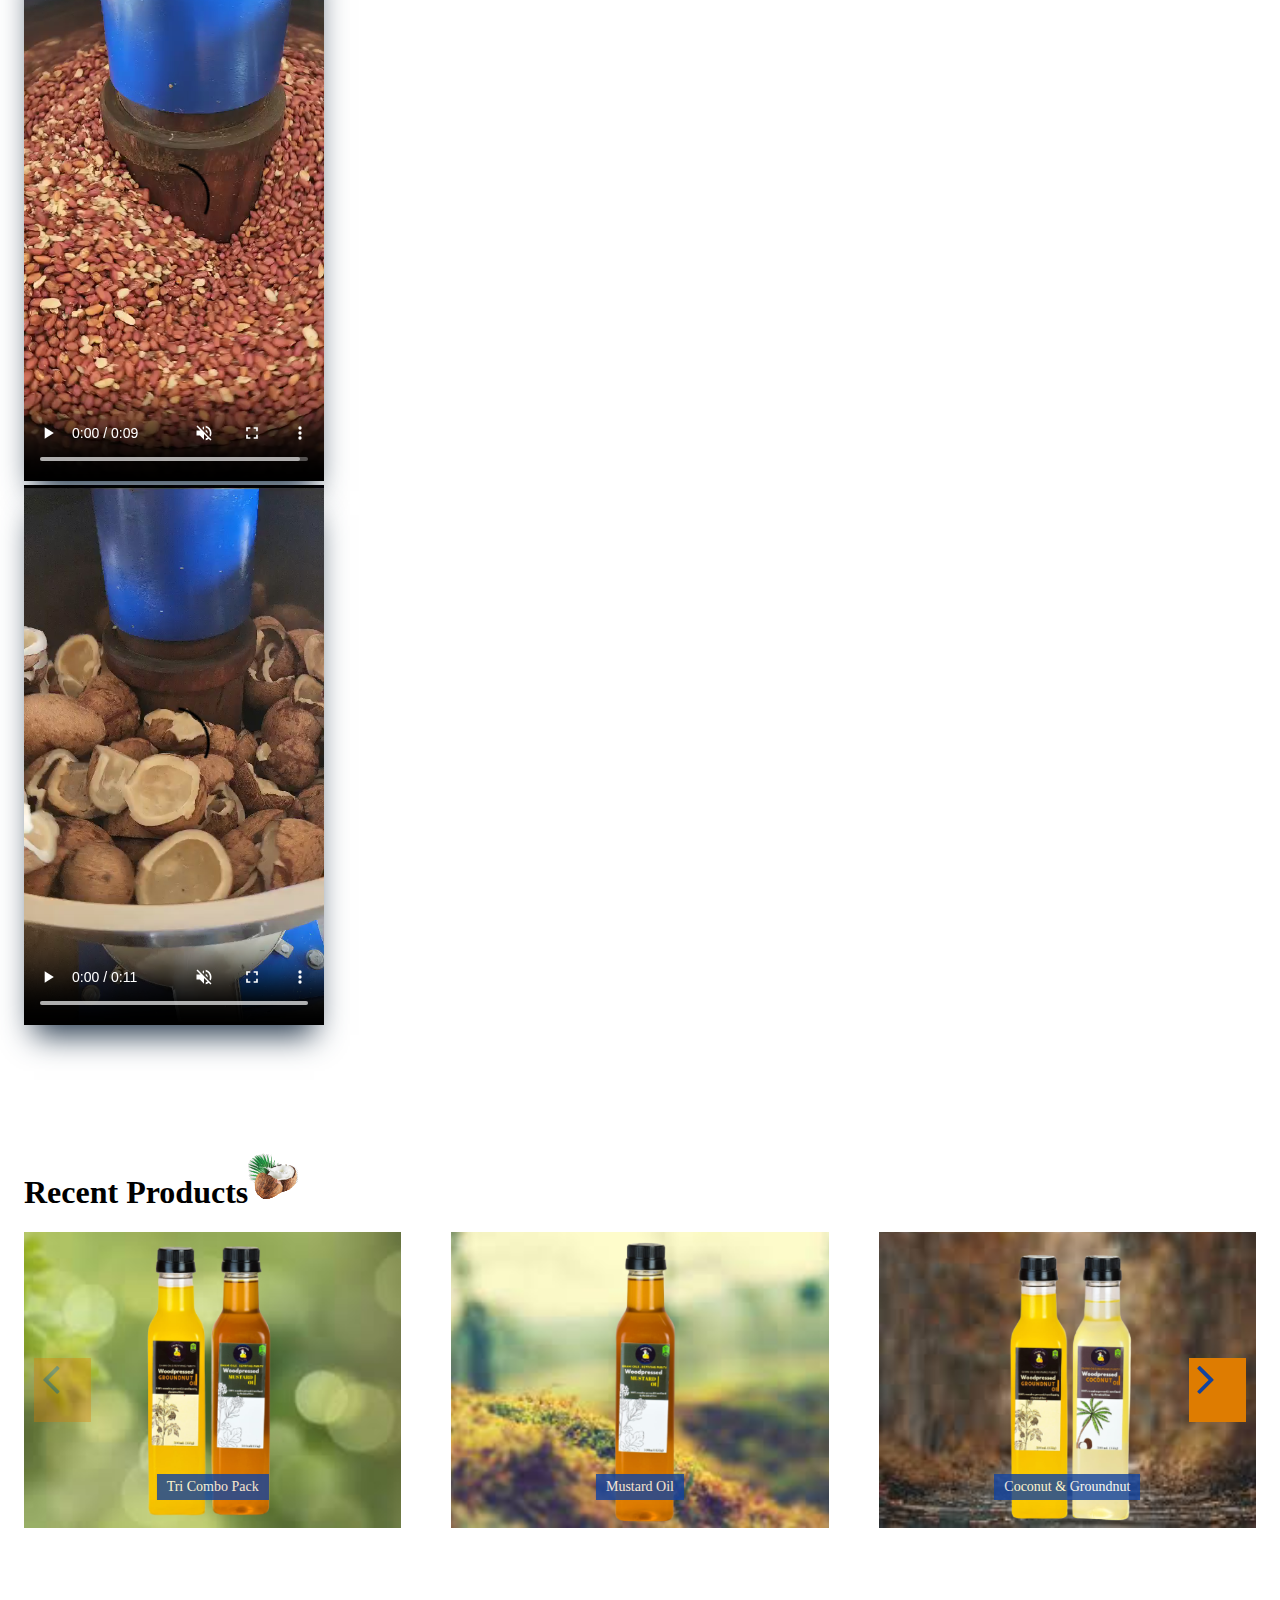
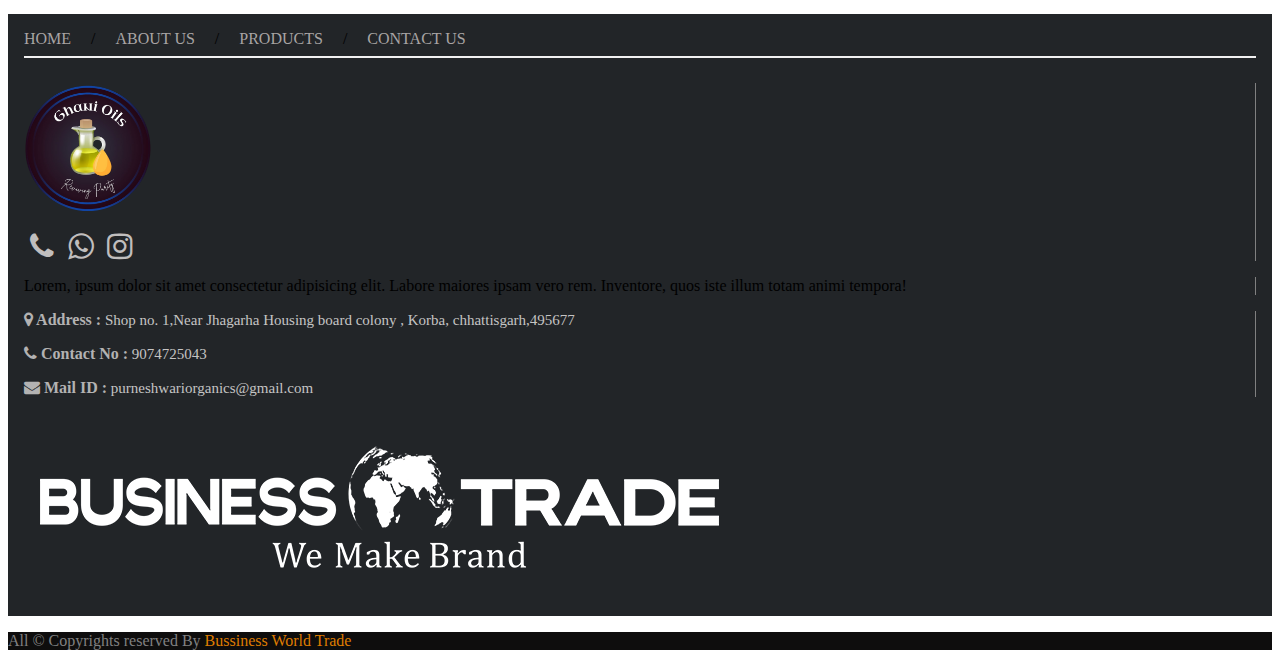
<file: products.html>
<!doctype html>
<html lang="en">
  <head>
    <meta charset="utf-8">
    <meta name="viewport" content="width=device-width, initial-scale=1">
    <title>Purneshwari Organics Manufacturing </title>
    <link rel="icon" href="img/logo.jpg">
    <link href="https://cdn.jsdelivr.net/npm/bootstrap@5.3.2/dist/css/bootstrap.min.css" rel="stylesheet" integrity="sha384-T3c6CoIi6uLrA9TneNEoa7RxnatzjcDSCmG1MXxSR1GAsXEV/Dwwykc2MPK8M2HN" crossorigin="anonymous">
    <link rel="stylesheet" href="style.css">
    <!-- font awesome cdn -->
    <link rel="stylesheet" href="https://cdnjs.cloudflare.com/ajax/libs/font-awesome/4.7.0/css/font-awesome.min.css">
    <!-- aos animation -->
    <link href="https://unpkg.com/aos@2.3.1/dist/aos.css" rel="stylesheet">
    <!-- Link Swiper's CSS -->
  <link rel="stylesheet" href="https://cdn.jsdelivr.net/npm/swiper@10/swiper-bundle.min.css" />
  <link rel="stylesheet" href="https://cdnjs.cloudflare.com/ajax/libs/font-awesome/5.15.3/css/all.min.css" integrity="sha512-m68g7P74mWk2edHjqYQy9Dw3QekKjFz7XtJ6j6zjIsgm6wB4VzlCJLU1zKeBj8gQI+1euOFoqip17i4LZCwEzg==" crossorigin="anonymous" referrerpolicy="no-referrer" />



  </head>
  <body>

<!-- navbar start -->
<nav class="navbar navbar-expand-lg" style="background-color: #363636;">
  <div class="container">
   
    <a class="navbar-brand" href="index.html"><img src="img/logo.jpg" class="logo" alt="logo..."></a>
    <button class="navbar-toggler" type="button" data-bs-toggle="collapse" data-bs-target="#navbarTogglerDemo03" aria-controls="navbarTogglerDemo03" aria-expanded="false" aria-label="Toggle navigation">
      <span class="fa fa-bars" style="color: #de7c01; font-size: 35px; border: 1px solid #de7c01; padding: 8px 15px;"></span>
    </button>
    <div class="collapse navbar-collapse pe-4" id="navbarTogglerDemo03">
      <ul class="navbar-nav ms-auto mb-2 mb-lg-0 d-flex justify-content-center ">
        <li class="nav-item pt-3 px-2">
          <a class="nav-link " aria-current="page" href="index.html">Home</a>
        </li>
        <li class="nav-item pt-3 px-2">
          <a class="nav-link" href="about.html">About Us</a>
        </li>
        <li class="nav-item pt-3 px-2">
          <a class="nav-link" href="products.html">Products</a>
        </li>
        <li class="nav-item pt-3 px-2">
          <a class="nav-link" href="contact.html">Contact Us</a>
        </li>
        <div class=" nav-item language">
          <a class="nav-link" id="google_translate_element"></a>
       </div>
      </ul>
    </div> 
  </div>
</nav>
<!-- navbar end -->


<!-- about banner start -->
<div class="container-fluid about-banner py-5">
    <div class="row py-5">
  <div class="col-2 col-md-6"> </div>
  <div class="col-8 col-md-4" style="background-color: #f6f7f8; opacity: 0.6; border-radius: 15px;">
    <h1 class="banner-heading text-center py-3">Our Products</h1>
    <h6 class="text-center pb-4 bannerlink"><a href="index.html">HOME</a> / <a href="products.html">Products</a></h6>
  </div>
  <div class="col-2 col-md-2"> </div>
    </div>
</div>
<!-- about banner end -->



<!-- products start -->
<div class="container">

    <div class="row">
          <div class="col-12 col-md-4 mt-4">
            <div class="card" style="border-radius: 0%; border: 1px solid rgb(130, 130, 133); overflow: hidden;">
            <div class="card cataslider" style="border: none; border-radius: 0%;">
              <div style="overflow: hidden;">
                <img src="img/coconut oil.jpg" class="img-fluid" style="position: relative;" alt="downloaing...">
                <div class="overlay2 d-flex justify-content-center align-items-center" style="opacity: 1;">
                  <div><img src="img/coconut oil 2.jpg" class="img-fluid" alt=""></div>
                </div>
              </div>
             </div>
            <div class="d-flex justify-content-between px-2 pt-3 pb-2">
              <h6 class="text-left ">Product Name</h6>
              <p class="text-center">
                <i class="fa fa-star" style="color: orange;"></i>
                <i class="fa fa-star" style="color: orange;"></i>
                <i class="fa fa-star" style="color: orange;"></i>
                <i class="fa fa-star" style="color: orange;"></i>
                <i class="fa fa-star-half-o" style="color: orange;"></i>
               </p>
             
            </div>
        </div>
        </div>

        <div class="col-12 col-md-4 mt-4">
            <div class="card" style="border-radius: 0%; border: 1px solid rgb(130, 130, 133); overflow: hidden;">
            <div class="card cataslider" style="border: none; border-radius: 0%;">
              <div style="overflow: hidden;">
                <img src="img/groundnut oil 2.jpg" class="img-fluid" style="position: relative;" alt="downloaing...">
                <div class="overlay2 d-flex justify-content-center align-items-center" style="opacity: 1;">
                  <div><img src="img/groundnut oil.jpg" class="img-fluid" alt=""></div>
                </div>
              </div>
             </div>
            <div class="d-flex justify-content-between px-2 pt-3 pb-2">
              <h6 class="text-left ">Product Name</h6>
              <p class="text-center">
                <i class="fa fa-star" style="color: orange;"></i>
                <i class="fa fa-star" style="color: orange;"></i>
                <i class="fa fa-star" style="color: orange;"></i>
                <i class="fa fa-star" style="color: orange;"></i>
                <i class="fa fa-star-half-o" style="color: orange;"></i>
               </p>
             
            </div>
        </div>
        </div>


        <div class="col-12 col-md-4 mt-4">
            <div class="card" style="border-radius: 0%; border: 1px solid rgb(130, 130, 133); overflow: hidden;">
            <div class="card cataslider" style="border: none; border-radius: 0%;">
              <div style="overflow: hidden;">
                <img src="img/mustard oil.jpg" class="img-fluid" style="position: relative;" alt="downloaing...">
                <div class="overlay2 d-flex justify-content-center align-items-center" style="opacity: 1;">
                  <div><img src="img/mustard oil 2.jpg" class="img-fluid" alt=""></div>
                </div>
              </div>
             </div>
            <div class="d-flex justify-content-between px-2 pt-3 pb-2">
              <h6 class="text-left ">Product Name</h6>
              <p class="text-center">
                <i class="fa fa-star" style="color: orange;"></i>
                <i class="fa fa-star" style="color: orange;"></i>
                <i class="fa fa-star" style="color: orange;"></i>
                <i class="fa fa-star" style="color: orange;"></i>
                <i class="fa fa-star-half-o" style="color: orange;"></i>
               </p>
             
            </div>
        </div>
        </div>

        
    </div>
</div>
<!-- products end -->

<!-- video start -->
<div class="container-fluid" style=" margin-top: 80px;">
  <div class="container">
   <div class="row">
     <div class="col-sm-12 col-md-4 mt-4">
       <video  controls  muted autoplay style="box-shadow: rgb(38, 57, 77) 0px 20px 30px -10px;">
           <source src="img/vd1.mp4" type="video/mp4">
         </video>
     </div>
 
     <div class="col-sm-12 col-md-4 mt-4"> 
       <video  controls  muted autoplay style="box-shadow: rgb(38, 57, 77) 0px 20px 30px -10px;">
           <source src="img/vd2.mp4" type="video/mp4">
         </video>
     </div>
 
     <div class="col-sm-12 col-md-4 mt-4">
       <video  controls  muted autoplay style="box-shadow: rgb(38, 57, 77) 0px 20px 30px -10px;">
           <source src="img/vd3.mp4" type="video/mp4">
         </video>
     </div>
   </div>
  </div>
 </div>
 <!-- video start -->

<!-- Recent Products start -->
<div class="container" style="margin-top: 70px; margin-bottom: 70px;">
  <div class="row">
      <h1 class="text-center"><b>Recent Products</b><img src="img/title.png" alt="title..."></h1>
  </div>
<div class="row" style="position: relative;">
<div class="swiper mySwiper px-5">
  <div class="swiper-wrapper">

    <div class="swiper-slide">
     <div class="card cataslider">
      <div style="overflow: hidden;">
        <img src="img/3.png" class="img-fluid" style="position: relative;" alt="downloaing...">
        <div class="overlay"></div>
      </div>
       <div class="centered2">Tri Combo Pack</div>
     </div>
    </div>


     <div class="swiper-slide">
     <div class="card cataslider">
      <div style="overflow: hidden;">
        <img src="img/4.png" class="img-fluid" style="position: relative;" alt="downloaing...">
        <div class="overlay"></div>
      </div>
       <div class="centered2">Mustard Oil</div>
     </div>
    </div>

    <div class="swiper-slide">
      <div class="card cataslider">
       <div style="overflow: hidden;">
         <img src="img/5.png" class="img-fluid" style="position: relative;" alt="downloaing...">
         <div class="overlay"></div>
       </div>
        <div class="centered2">Coconut & Groundnut</div>
      </div>
     </div>

     <div class="swiper-slide">
      <div class="card cataslider">
       <div style="overflow: hidden;">
         <img src="img/6.png" class="img-fluid" style="position: relative;" alt="downloaing...">
         <div class="overlay"></div>
       </div>
        <div class="centered2">Coconut & Mustard</div>
      </div>
     </div>

     <div class="swiper-slide">
      <div class="card cataslider">
       <div style="overflow: hidden;">
         <img src="img/7.png" class="img-fluid" style="position: relative;" alt="downloaing...">
         <div class="overlay"></div>
       </div>
        <div class="centered2">Small Coconut Oil</div>
      </div>
     </div>

     <div class="swiper-slide">
      <div class="card cataslider">
       <div style="overflow: hidden;">
         <img src="img/2.png" class="img-fluid" style="position: relative;" alt="downloaing...">
         <div class="overlay"></div>
       </div>
        <div class="centered2">Groundnut Oil</div>
      </div>
     </div>

  

  
  </div>
  <div class="swiper-button-next"><i class="fa fa-angle-right prev"></i></div>
  <div class="swiper-button-prev"> <i class="fa fa-angle-left next"></i></div>
</div>
</div>
</div>
<!-- Recent Products end -->

<!-- footer start -->
<div class="container-fluid" style="background-color: #222528;" >
  <div class="container">
    <div class="row d-flex justify-content-center align-items-center">
     <div class="py-5 d-flex justify-content-center align-items-center">
      <div class="text-light footer-links"><a href="index.html">Home</a>&emsp; / &emsp;<a href="about.html">About Us</a>&emsp; / &emsp;<a href="products.html">Products</a> &emsp;/ &emsp;<a href="contact.html">Contact Us</a></div>
     </div>
     <hr class="text-light">
    </div>
    <div class="row">


      <div class="col-12 col-md-3 d-flex justify-content-center align-items-center footer-col" style="border-right: 1px solid grey;">
        <div class="">
          <a href="index.html"><img src="img/logo.jpg" class="footer-logo my-2" alt=""></a>
        <p>
          <i class="fa fa-phone footer-icon px-2 py-1 mx-1"></i>
          <i class="fa fa-whatsapp footer-icon px-2 py-1 mx-1"></i>
          <i class="fa fa-instagram footer-icon px-2 py-1 mx-1"></i>
        </p>
        </div>
         </div>


      <div class="col-12 col-md-3 d-flex justify-content-center align-items-center footer-col" style="border-right: 1px solid grey;">
          <div><p class="text-light px-2">Lorem, ipsum dolor sit amet consectetur adipisicing elit. Labore maiores ipsam vero rem. Inventore, quos iste illum totam animi tempora!</p></div>
      </div>


      <div class="col-12 col-md-3 footer-col" style="border-right: 1px solid grey;">
        <p style="color: rgb(179, 178, 178);"><span class="footer-address"><b>
          <i class="fa fa-map-marker"></i> Address :</b></span><span class="address"><a href="https://maps.app.goo.gl/vgGdhz131WYjuTAv8"> Shop no. 1,Near Jhagarha Housing board colony , Korba, chhattisgarh,495677</a></span></p>

          <p style="color: rgb(179, 178, 178);"><span class="footer-address"><b>
            <i class="fa fa-phone"></i> Contact No :</b></span><span class="address"><a href="tel:9074725043"> 9074725043</a></span></p>

            <p style="color: rgb(179, 178, 178);"><span class="footer-address"><b>
              <i class="fa fa-envelope"></i> Mail ID :</b></span><span class="address"><a href="mailto:purneshwariorganics@gmail.com"> purneshwariorganics@gmail.com	</a></span></p>
      </div>

      <div class="col-12 col-md-3 d-flex justify-content-center align-items-center">
     <div class="">
      <a href="bwt.co.in"><img src="img/bwt-white.png" class="img-fluid" alt="downloading..."></a>
     </div>
      </div>


    </div>
  </div>
</div>
<div class="container-fluid" style="background-color: #0e0d0d;">
<div class="row">
  <p style="color: grey;" class="text-center pt-3 pb-2">All © Copyrights reserved By <a href="bwt.co.in" style="color: #de7c01; text-decoration: none;">Bussiness World Trade</a></p>
</div>
</div>
<!-- footer end -->


<!-- pageup arrow -->
<a href="#" id="scrollToTop"><i class="fa fa-arrow-up"></i></a>


    <script src="main.js"></script>
    <script src="https://cdn.jsdelivr.net/npm/bootstrap@5.3.2/dist/js/bootstrap.bundle.min.js" integrity="sha384-C6RzsynM9kWDrMNeT87bh95OGNyZPhcTNXj1NW7RuBCsyN/o0jlpcV8Qyq46cDfL" crossorigin="anonymous"></script>
    <script src="https://cdn.jsdelivr.net/npm/@popperjs/core@2.11.8/dist/umd/popper.min.js" integrity="sha384-I7E8VVD/ismYTF4hNIPjVp/Zjvgyol6VFvRkX/vR+Vc4jQkC+hVqc2pM8ODewa9r" crossorigin="anonymous"></script>
<script src="https://cdn.jsdelivr.net/npm/bootstrap@5.3.2/dist/js/bootstrap.min.js" integrity="sha384-BBtl+eGJRgqQAUMxJ7pMwbEyER4l1g+O15P+16Ep7Q9Q+zqX6gSbd85u4mG4QzX+" crossorigin="anonymous"></script>


<!-- Language convter cdn -->
<script type="text/javascript">
    function googleTranslateElementInit() {
      new google.translate.TranslateElement({pageLanguage: 'en'}, 'google_translate_element');
    }
    </script>
    
    <script type="text/javascript" src="//translate.google.com/translate_a/element.js?cb=googleTranslateElementInit"></script>

    <!-- aos animation cdn -->
    <script src="https://unpkg.com/aos@2.3.1/dist/aos.js"></script>
    <script>
  AOS.init();
</script>

<!-- Swiper JS -->
<script src="https://cdn.jsdelivr.net/npm/swiper@10/swiper-bundle.min.js"></script>

<!-- Initialize Swiper -->
<script>
  var swiper = new Swiper(".mySwiper", {
    slidesPerView: 1,
    spaceBetween: 8,
    navigation: {
        nextEl: ".swiper-button-next",
        prevEl: ".swiper-button-prev",
      },
    breakpoints: {
      640: {
        slidesPerView: 2,
        spaceBetween: 20,
      },
      768: {
        slidesPerView: 3,
        spaceBetween: 40,
      },
      1024: {
        slidesPerView: 3,
        spaceBetween: 50,
      },
    },
  });
</script>





  </body>
</html>
</file>
<file: style.css>
@import url('https://fonts.googleapis.com/css2?family=Roboto+Slab:wght@500&display=swap');
@import url('https://fonts.googleapis.com/css2?family=Lora:ital@1&family=Poppins:wght@300&display=swap');
  @import url('https://fonts.googleapis.com/css2?family=Lora:ital@1&display=swap');
/* language css  */
   
.goog-logo-link {
    display: none !important;
    
  }
  
  .goog-te-gadget {
    color: transparent !important;
    
  }
  .goog-te-combo{
    border: none;
    font-weight:400;
    padding: 10px 15px;
    border: 2px solid #12439f;
  }
  .VIpgJd-ZVi9od-l4eHX-hSRGPd, .VIpgJd-ZVi9od-l4eHX-hSRGPd:link, .VIpgJd-ZVi9od-l4eHX-hSRGPd:visited, .VIpgJd-ZVi9od-l4eHX-hSRGPd:hover, .VIpgJd-ZVi9od-l4eHX-hSRGPd:active {
   display: none;
}
  .language {
    width: 90px;
    margin: auto;
    margin-top: -10px;
  }

  /* nav style  */
  .logo{
    width: 80px;
  }
  .navbar-brand{
   margin-top: -20px !important;
   margin-bottom: -20px !important;
  }
  .nav-item .nav-link{
    color: #de7c01;
    font-family: 'Roboto Slab', serif;
  }
  .navbar {
    --bs-navbar-padding-y: 0rem !important;
  }


  /* carousel style */
  .centered {
    position: absolute;
    top: 50%;
    left: 50%;
    transform: translate(-50%, -50%);
    z-index: 999 !important;
    color: rgb(0, 0, 0);
    font-size: 60px;
    background-color: white;
    opacity: 0.6;
    padding: 50px 80px;
  }
  @media screen and (max-width: 744px) {
    .centered {
      position: absolute;
      top: 50%;
      left: 50%;
      transform: translate(-50%, -50%);
      z-index: 999 !important;
      color: rgb(0, 0, 0);
      font-size: 60px;
      background-color: white;
      opacity: 0.6;
      padding: 30px 50px;
    }
  }

  @media screen and (max-width: 611px) {
    .centered {
      position: absolute;
      top: 50%;
      left: 50%;
      /* transform: translate(-50%, -50%); */
      z-index: 999 !important;
      color: rgb(0, 0, 0);
      font-size: 60px;
      background-color: white;
      opacity: 0.6;
      padding: 10px 30px;
    }
  }
  @media screen and (max-width: 522px) {
    .centered h3{
     font-size: 18px;
    }
    .centered h6{
      font-size: 13px;
     }
  }

  @media screen and (max-width: 422px) {
    .centered {
      padding: 7px 15px;
     }
    .centered h3{
     font-size: 15px;
    }
    .centered h6{
      font-size: 10px;
     }
  }

  @media screen and (max-width: 362px) {
    .centered {
      padding: 7px 7px;
     }
    .centered h3{
     font-size: 10px;
    }
    .centered h6{
      font-size: 7px !important;
     }
  }


  /* card carousel style */
  .swiper {
    width: 100%;
    height: 100%;
  }

  .swiper-slide {
    text-align: center;
    font-size: 18px;
    background: #fff;
    display: flex;
    justify-content: center;
    align-items: center;
  }

  .swiper-slide img {
    display: block;
    width: 100%;
    height: 100%;
    object-fit: cover;
  }
  .centered2 {
    position: absolute;
    bottom: 5%;
    left: 50%;
    transform: translate(-50%, -50%);
    z-index: 999 !important;
    color: rgb(255, 255, 255);
    font-size: 14px;
    background-color: #12439f;
    padding: 5px 10px;
    opacity: 0.8;
  }
  .cataslider img{
    transition: all ease 0.5s;
  }
  .cataslider:hover img{
    transition: all ease 0.5s;
    transform: scale(1.1);
  }
  .overlay {
    position: absolute;
    bottom: 0;
    left: 0;
    right: 0;
    background-color: #ffb92363;
    overflow: hidden;
    width: 100%;
    height: 100%;
    -webkit-transform: scale(0);
    -ms-transform: scale(0);
    transform: scale(0);
    -webkit-transition: .3s ease;
    transition: .3s ease;
  }

  .cataslider:hover .overlay {
    -webkit-transform: scale(1);
    -ms-transform: scale(1);
    transform: scale(1);
  }

  .swiper-button-next, .swiper-button-prev{
    position: relative;
    background-color: #de7c01;
    padding: 10px 15px !important;
    color: transparent !important;
  }
  .swiper-button-next .prev{
    color: #12439f;
    font-size: 50px;
    position: absolute;
    top: -5px;
    left: 8px;
  }

  .swiper-button-prev .next{
    color: #12439f;
    font-size: 50px;
    position: absolute;
    top: -5px;
    left: 8px;
  }
  /* hotdeal-banner style */
  .hotdeal-banner{
    background: url(img/hot-deal.png);
    background-position: bottom;
    background-size: cover;
  }

  .number-card{
    padding: 20px 40px ;
    border-top-right-radius: 35px;
    border-bottom-left-radius: 35px;
   max-width: 200px;
   max-height: 130px;
    transition:  all ease 0.5s;
    position: relative;
    overflow: hidden;
    cursor: pointer;
    opacity: 0.7;
    border: 2px solid white;
  }
  /* .number-card::after{
   content: " ";
    transition:  all ease 0.5s;
    position: absolute;
    width: 3px;
    height: 100%;
  background-color: #ffffff;
  top: 0;
  right: 0;
  }

  .number-card::before{
    content: " ";
     transition:  all ease 0.5s;
     position: absolute;
     width: 3px;
     height: 100%;
   background-color: #ffffff;
   top: 0;
   left: 0;
   } */


  .animated-text{
    color: white;
    margin-top: -10px;
    color: #fffffe;
   
    font-family: Poppins, Arial, sans-serif;
  }
  .value{
    color: #0c4eb1;
    font-size: 2.5rem;
    font-weight: 800;
    text-align: center;
  }
  @media screen and (max-width: 767px) {
    .top-heading {
      font-size: 2.5rem !important;
      /* text-align: left !important;
      padding-left: 60px; */
     }
  }


  .common-icon{
    font-size: 30px !important;
    border: 1px soild rgb(255, 255, 255) !important;
    background-color: #12439f;
    padding: 8px 15px;
    transition:  all ease 0.5s;
    color: white;
  }
  .cataslider .common-icon:hover{
    font-size: 30px !important;
    border: 1px soild rgb(255, 255, 255) !important;
    background-color: #de7c01;
    padding: 8px 15px;
    transition:  all ease 0.5s;
  }


  .enquirybtn{
    background-color: #12439f;
    color: white;
    padding: 8px 20px;
    font-size: 14px;
    text-align: right;
    text-decoration: none;
    transition: all ease 0.5s;
  }

  .enquirybtn:hover{
    background-color: #de7c01;
    color: white;
    padding: 8px 20px;
    font-size: 14px;
    text-align: right;
    text-decoration: none;
    transition: all ease 0.5s;
  }

  .offer-text{
    color: #fff;
    font-family: 'Roboto Slab', serif;
    font-weight: 700;
  }
  .offer-text2{
  color: #de7c01;
    font-family: 'Roboto Slab', serif;
    font-weight: 700;
    font-size: 6rem;
  }

  .product-line{
    color: white !important;
    border: 2px solid #de7c01 !important;
    text-decoration: none;
    padding: 10px 20px;
    transition: all ease 0.7s;
  }
  .product-line:hover{
    color: white !important;
    background-color: #de7c01;
    border: 2px solid #ee8905 !important;
    text-decoration: none;
    padding: 10px 20px;
    transition: all ease 0.7s;
  }
  .offer-banner{
  background: url(img/about\ us.png);
  background-repeat: no-repeat;
  background-size: cover;
  }

  #more {display: none;}

  #myBtn{
    background-color: white;
    color: #de7c01;
    border: #de7c01 2px solid;
    padding: 10px 3rem;
    transition:  all ease 0.5s;
  }
  #myBtn:hover{
    color: black;
    border: #000000 2px solid;
    padding: 10px 3rem;
    transition:  all ease 0.5s;
  }

  /* testimonial style */
  .testimonial-banner{
    background: url(img/testimonial.png);
    background-repeat: no-repeat;
    background-position: center;
    background-size: cover;
  }

  .tesimonial-img{
    width: 160px;
    clip-path: polygon(25% 0%, 75% 0%, 100% 38%, 77% 74%, 25% 74%, 0 37%);

  }

  .carousel-indicators [data-bs-target] {
    width: 15px;
    height: 15px;
}
.carousel-indicators {
  margin-bottom: -0.5rem;
 
}
.carousel-indicators .active {
  opacity: 1;
}

.carousel-indicators [data-bs-target] {
  background-color: #e69111;
}


/* footer style */
.footer-links a{
  color: #a8a4a4;
  text-decoration:  none;
  text-transform: uppercase;
  transition:  all ease 0.5s;
}
.footer-links a:hover{
  color: #0c57c7;
  transition:  all ease 0.5s;
}
.footer-icon{
  width: 35px;
  font-size: 30px !important;
  text-align: center !important;
  color: #c0bebe;
  transition:  all ease 0.5s;
}

.footer-icon:hover{
 color: #0c57c7;
  transition:  all ease 0.5s;
 transform:  scale(1.1);
}
.footer-address{
  font-size: 16px;
}
.address a{
  color: #c5c4c4 !important;
  text-decoration: none;
  font-size: 15px;
  transition:  all ease 0.5s;
}
.address a:hover{
  color: #0c57c7 !important;
  text-decoration: none;
  font-size: 15px;
  transition:  all ease 0.5s;
}

.footer-logo{
 width: 8rem;
}
@media screen and (max-width: 767px) {
 .footer-col {
    border-right: none !important;
  }
}

@media screen and (max-width: 489px) {
 .footer-links a{
  font-size: 15px !important;
 }
 }

 @media screen and (max-width: 471px) {
  .footer-links a{
   font-size: 12px !important;
  }
  }

  @media screen and (max-width: 416px) {
    .footer-links a{
     font-size: 10px !important;
    }
    }

    @media screen and (max-width: 379px) {
      .footer-links a{
       font-size: 18px !important;
       line-height: 3rem !important;
      }
      }

/* about banner style */
.about-banner{
  background: url(img/about\ us.png);
  background-repeat: no-repeat;
  background-size: cover;
  background-position: left;
}
.bannerlink a{
  color: #0c4eb1;
  text-decoration: none;
}


#scrollToTop {
  position: fixed;
  bottom: 20px;
  right: 20px;
  display: none;
}
#scrollToTop i {
  font-size: 24px;
  color: #fff;
  background-color: #e29d07;
  padding: 10px;
  border-radius: 50%;
}





input[type=text], input[type=password] {
  width: 100%;
  padding: 15px;
  margin: 5px 0 22px 0;
  display: inline-block;
  border: none;
  background: #f1f1f1;
}

input[type=text]:focus, input[type=password]:focus {
  background-color: #ddd;
  outline: none;
}

hr {
  border: 1px solid #f1f1f1;
  margin-bottom: 25px;
}

/* button {
  background-color: #de7c01;
  color: white;
  padding: 14px 20px;
  margin: 8px 0;
  border: none;
  cursor: pointer;
  width: 100%;
  opacity: 0.9;
}

button:hover {
  opacity:1;
} */
.cancelbtn {
  padding: 14px 20px;
  background-color: #292828;
}

.cancelbtn, .signupbtn {
  float: left;
  width: 50%;
}
.container {
  padding: 16px;
}

.clearfix::after {
  content: "";
  clear: both;
  display: table;
}

@media screen and (max-width: 300px) {
  .cancelbtn, .signupbtn {
    width: 100%;
  }
}
.contact-card{
  padding: 28px 20px;
}





.overlay2 {
  position: absolute;
  bottom: 0;
  left: 0;
  right: 0;
  background-color: #ffb923;
  overflow: hidden;
  width: 100%;
  height: 100%;
  -webkit-transform: scale(0);
  -ms-transform: scale(0);
  transform: scale(0);
  -webkit-transition: .3s ease;
  transition: .3s ease;
}

.cataslider:hover .overlay2 {
  -webkit-transform: scale(1);
  -ms-transform: scale(1);
  transform: scale(1);
}


/* video style */
.overlay-1 {
  position: absolute; 
  bottom: 0; 
  background: rgb(0, 0, 0);
  background: rgba(0, 0, 0, 0.5); /* Black see-through */
  color: #f1f1f1; 
  width: 100%;
  transition: .5s ease;
  color: white;
  font-size: 20px;
  padding: 20px;
  text-align: center;
  z-index: -1 !important;
}
.container-1{
  position: relative;
  overflow: hidden;
  z-index: 1 !important;
}
video{
 width: 300px;
}
</file>
